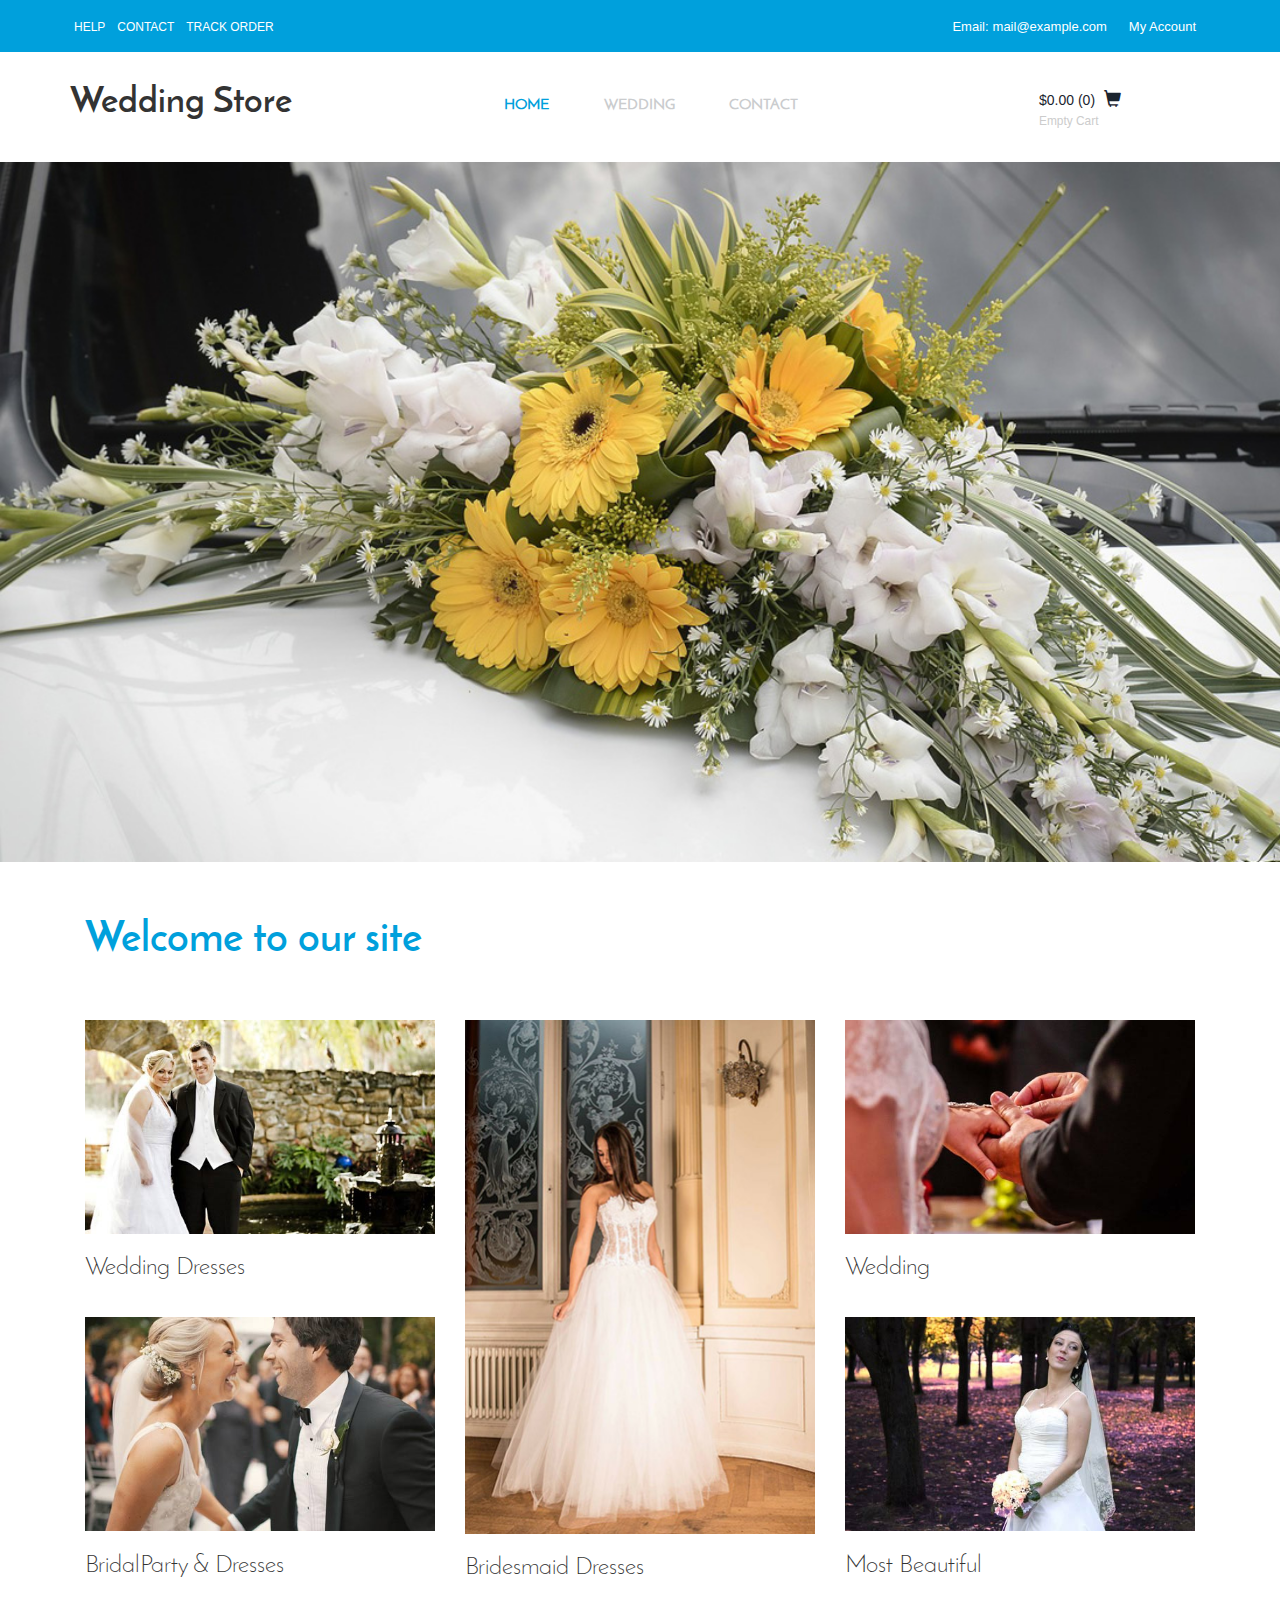
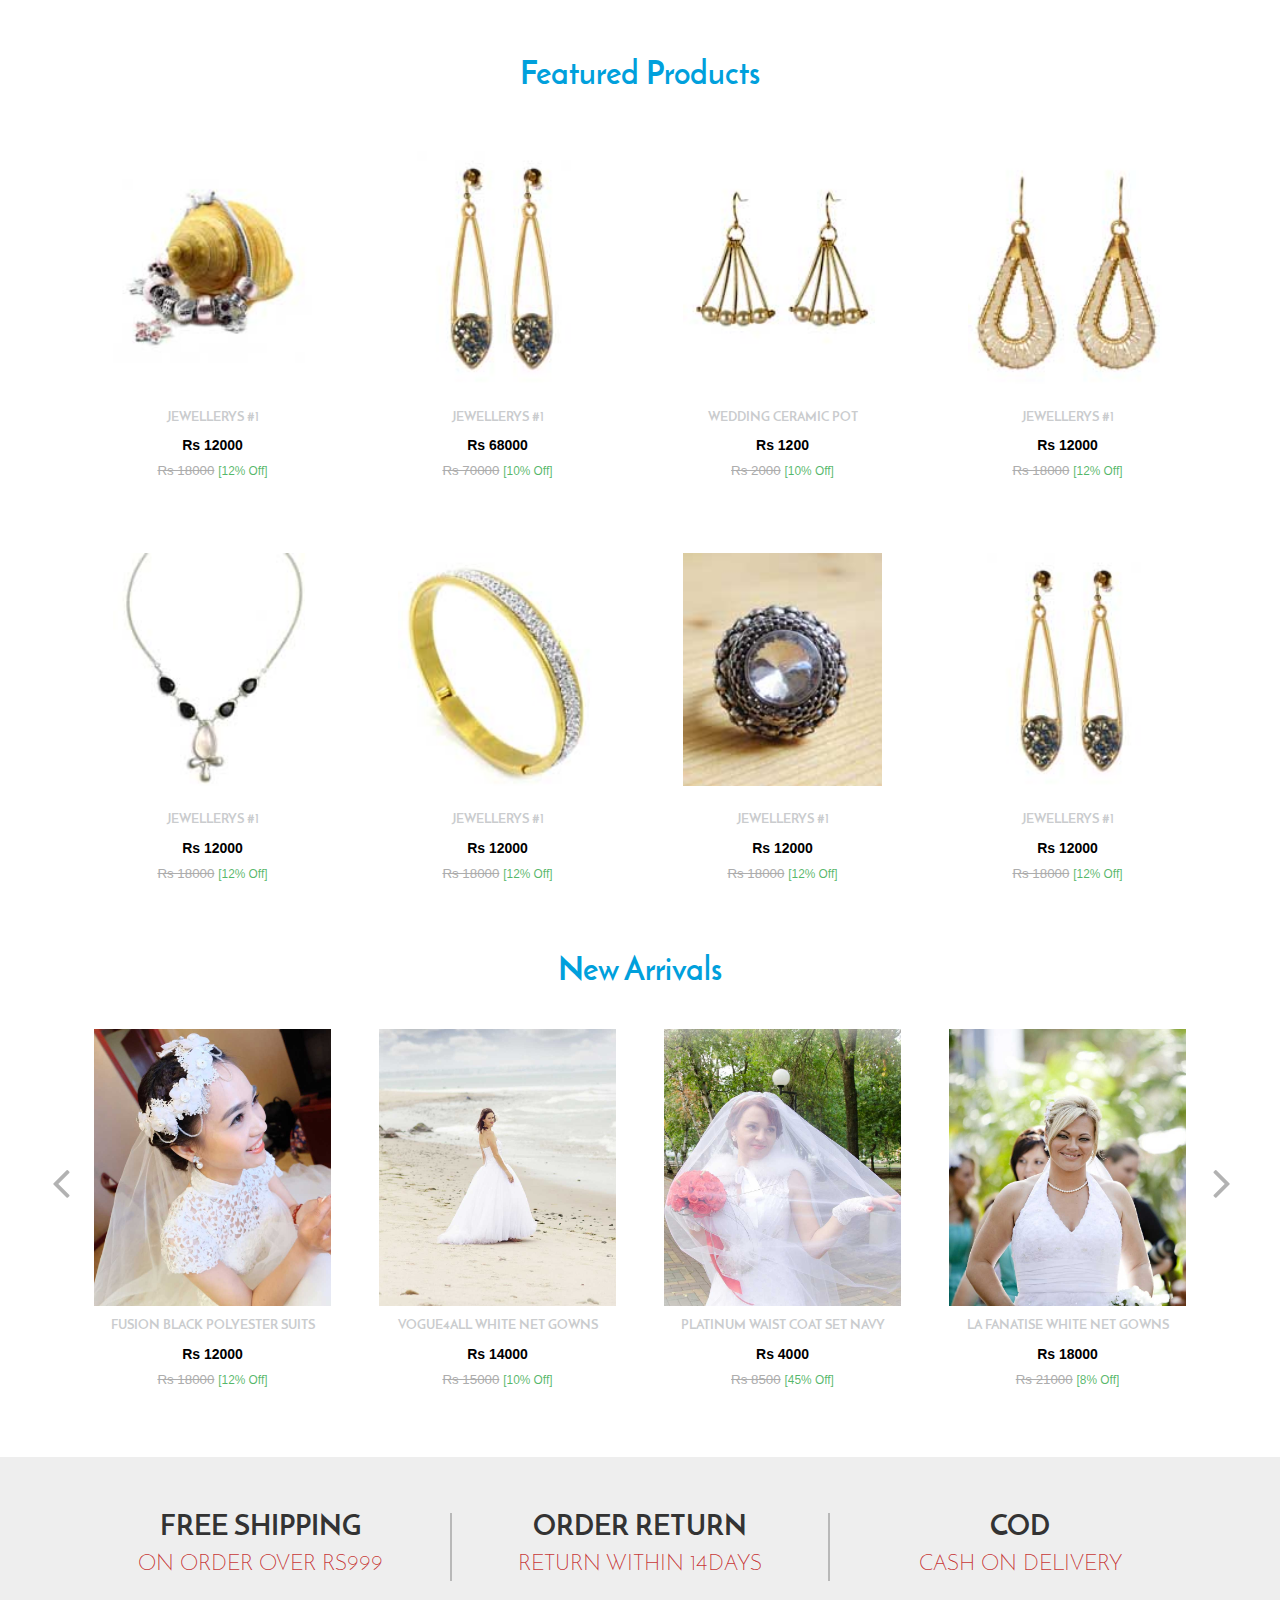
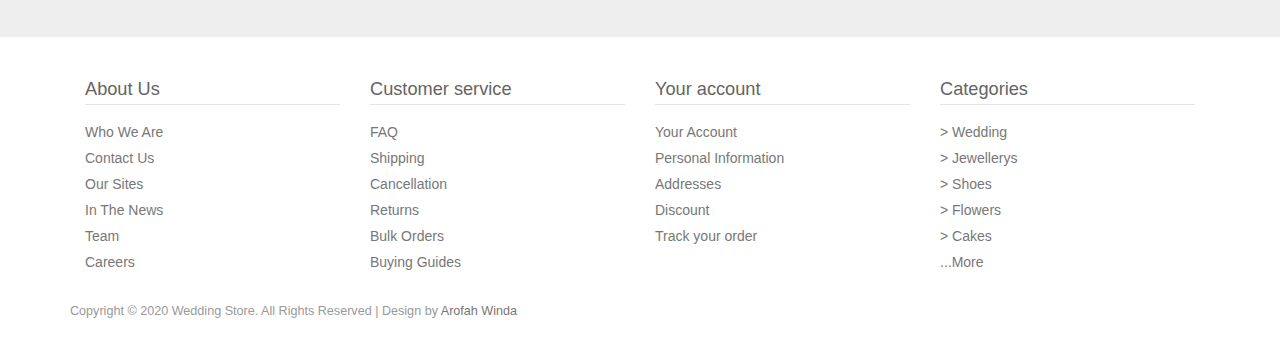
<file: index.html>
<!DOCTYPE html>
<html lang="en">

<head>
	<title>Wedding Store| Home :: Arofah</title>
	<link href="css/bootstrap.css" rel="stylesheet" type="text/css" media="all" />
	<!-- jQuery (necessary for Bootstrap's JavaScript plugins) -->
	<script src="js/jquery.min.js"></script>
	<!-- Custom Theme files -->
	<!--theme-style-->
	<link href="css/style.css" rel="stylesheet" type="text/css" media="all" />
	<!--//theme-style-->
	<meta name="viewport" content="width=device-width, initial-scale=1">
	<meta http-equiv="Content-Type" content="text/html; charset=utf-8" />
	<meta name="keywords" content="Wedding Store Responsive web template, Bootstrap Web Templates, Flat Web Templates, Andriod Compatible web template, 
Smartphone Compatible web template, free webdesigns for Nokia, Samsung, LG, SonyErricsson, Motorola web design" />
	<script>
		addEventListener("load", function () {
			setTimeout(hideURLbar, 0);
		}, false); function hideURLbar() {
			window.scrollTo(0, 1);
		}
	</script>
	<!-- start menu -->
	<script src="js/simpleCart.min.js"> </script>
	<!-- start menu -->
	<link href="css/memenu.css" rel="stylesheet" type="text/css" media="all" />
	<script src="js/memenu.js"></script>
	<script>$(document).ready(function () { $(".memenu").memenu(); });</script>
	<!-- /start menu -->
</head>

<body>
	<div class="top_bg">
		<div class="container">
			<div class="header_top-sec">
				<div class="top_right">
					<ul>
						<li><a href="#">help</a></li>
						<li><a href="contact.html">Contact</a></li>
						<li><a href="login.html">Track Order</a></li>
					</ul>
				</div>
				<div class="top_left">
					<ul>
						<li class="top_link">Email:<a href="mailto:info@example.com">mail@example.com</a></li>
						<li class="top_link"><a href="login.html">My Account</a></li>
					</ul>
				</div>
				<div class="clearfix"> </div>
			</div>
		</div>
	</div>
	<div class="header-top">
		<div class="header-bottom">
			<div class="container">
				<div class="logo">
					<a href="index.html">
						<h1>Wedding Store</h1>
					</a>
				</div>
				<!---->

				<div class="top-nav">
					<ul class="memenu skyblue">
						<li class="active"><a href="index.html">Home</a></li>
						<li class="grid"><a href="#">Wedding</a>
							<div class="mepanel">
								<div class="row">
									<div class="col1 me-one">
										<h4>Shop</h4>
										<ul>
											<li><a href="product.html">New Arrivals</a></li>
											<li><a href="product.html">Men</a></li>
											<li><a href="product.html">Women</a></li>
											<li><a href="product.html">Accessories</a></li>
											<li><a href="product.html">Kids</a></li>
											<li><a href="login.html">login</a></li>
											<li><a href="product.html">Brands</a></li>
											<li><a href="product.html">My Shopping Bag</a></li>
										</ul>
									</div>
									<div class="col1 me-one">
										<h4>Style Zone</h4>
										<ul>
											<li><a href="product.html">Men</a></li>
											<li><a href="product.html">Women</a></li>
											<li><a href="product.html">Brands</a></li>
											<li><a href="product.html">Kids</a></li>
											<li><a href="product.html">Accessories</a></li>
											<li><a href="product.html">Style Videos</a></li>
										</ul>
									</div>
									<div class="col1 me-one">
										<h4>Popular Brands</h4>
										<ul>
											<li><a href="product.html">Levis</a></li>
											<li><a href="product.html">Persol</a></li>
											<li><a href="product.html">Nike</a></li>
											<li><a href="product.html">Edwin</a></li>
											<li><a href="product.html">New Balance</a></li>
											<li><a href="product.html">Jack & Jones</a></li>
											<li><a href="product.html">Paul Smith</a></li>
											<li><a href="product.html">Ray-Ban</a></li>
											<li><a href="product.html">Wood Wood</a></li>
										</ul>
									</div>
								</div>
							</div>
						</li>
						<li class="grid"><a href="contact.html">Contact</a></li>
					</ul>
					<div class="clearfix"> </div>
				</div>
				<!---->
				<div class="cart box_1">
					<a href="checkout.html">
						<div>
							<div class="total">
								<span class="simpleCart_total"></span> (<span id="simpleCart_quantity"
									class="simpleCart_quantity"></span>)
							</div>
							<span class="glyphicon glyphicon-shopping-cart" aria-hidden="true"></span>
						</div>
					</a>
					<p><a href="javascript:;" class="simpleCart_empty">Empty Cart</a></p>
					<div class="clearfix"> </div>
				</div>
				<div class="clearfix"> </div>
				<!---->
			</div>
			<div class="clearfix"> </div>
		</div>
	</div>
	<!---->
	<div class="banner">
		<div class="container">
		</div>
	</div>
	<!---->
	<div class="welcome">
		<div class="container">
			<div class="col-md-12 welcome-left">
				<h2>Welcome to our site</h2>
			</div>
		</div>
	</div>
	<!---->
	<div class="bride-grids">
		<div class="container">
			<div class="col-md-4 bride-grid">
				<div class="content-grid l-grids">
					<figure class="effect-bubba">
						<img src="images/b1.jpg" alt="" />
					</figure>
					<div class="clearfix"></div>
					<h3>Wedding Dresses</h3>
				</div>
				<div class="content-grid l-grids">
					<figure class="effect-bubba">
						<img src="images/b2.jpg" alt="" />
					</figure>
					<div class="clearfix"></div>
					<h3>BridalParty & Dresses</h3>
				</div>
			</div>
			<div class="col-md-4 bride-grid">
				<div class="content-grid l-grids">
					<img src="images/brid.jpg" alt="" />

					<h3>Bridesmaid Dresses</h3>
				</div>
			</div>
			<div class="col-md-4 bride-grid">
				<div class="content-grid l-grids">
					<figure class="effect-bubba">
						<img src="images/b3.jpg" alt="" />
					</figure>
					<div class="clearfix"></div>
					<h3>Wedding</h3>
				</div>
				<div class="content-grid l-grids">
					<figure class="effect-bubba">
						<img src="images/b4.jpg" alt="" />
					</figure>
					<div class="clearfix"></div>
					<h3>Most Beautiful</h3>
				</div>
			</div>
			<div class="clearfix"></div>
		</div>
	</div>
	<!---->
	<div class="featured">
		<div class="container">
			<h3>Featured Products</h3>
			<div class="feature-grids">
				<div class="col-md-3 feature-grid jewel">
					<a href="product.html"><img src="images/f1.jpg" alt="" />
						<div class="arrival-info">
							<h4>Jewellerys #1</h4>
							<p>Rs 12000</p>
							<span class="pric1"><del>Rs 18000</del></span>
							<span class="disc">[12% Off]</span>
						</div>
						<div class="viw">
						</div>
						<div class="shrt">
						</div>
					</a>
				</div>
				<div class="col-md-3 feature-grid">
					<a href="product.html"><img src="images/f2.jpg" alt="" />
						<div class="arrival-info">
							<h4>Jewellerys #1</h4>
							<p>Rs 68000</p>
							<span class="pric1"><del>Rs 70000</del></span>
							<span class="disc">[10% Off]</span>
						</div>
						<div class="viw">
						</div>
						<div class="shrt">
						</div>
					</a>
				</div>
				<div class="col-md-3 feature-grid jewel">
					<a href="product.html"><img src="images/f3.jpg" alt="" />
						<div class="arrival-info">
							<h4>Wedding Ceramic Pot </h4>
							<p>Rs 1200</p>
							<span class="pric1"><del>Rs 2000</del></span>
							<span class="disc">[10% Off]</span>
						</div>
						<div class="viw">
						</div>
						<div class="shrt">
						</div>
					</a>
				</div>
				<div class="col-md-3 feature-grid">
					<a href="product.html"><img src="images/f4.jpg" alt="" />
						<div class="arrival-info">
							<h4>Jewellerys #1</h4>
							<p>Rs 12000</p>
							<span class="pric1"><del>Rs 18000</del></span>
							<span class="disc">[12% Off]</span>
						</div>
						<div class="viw">
						</div>
						<div class="shrt">
						</div>
					</a>
				</div>
				<div class="clearfix"></div>
			</div>
			<div class="feature-grids">
				<div class="col-md-3 feature-grid jewel">
					<a href="product.html"><img src="images/p7.jpg" alt="" />
						<div class="arrival-info">
							<h4>Jewellerys #1</h4>
							<p>Rs 12000</p>
							<span class="pric1"><del>Rs 18000</del></span>
							<span class="disc">[12% Off]</span>
						</div>
						<div class="viw">
						</div>
						<div class="shrt">
						</div>
					</a>
				</div>
				<div class="col-md-3 feature-grid">
					<a href="product.html"><img src="images/p11.jpg" alt="" />
						<div class="arrival-info">
							<h4>Jewellerys #1</h4>
							<p>Rs 12000</p>
							<span class="pric1"><del>Rs 18000</del></span>
							<span class="disc">[12% Off]</span>
						</div>
						<div class="viw">
						</div>
						<div class="shrt">
						</div>
					</a>
				</div>
				<div class="col-md-3 feature-grid jewel">
					<a href="product.html"><img src="images/p12.jpg" alt="" />
						<div class="arrival-info">
							<h4>Jewellerys #1</h4>
							<p>Rs 12000</p>
							<span class="pric1"><del>Rs 18000</del></span>
							<span class="disc">[12% Off]</span>
						</div>
						<div class="viw">
						</div>
						<div class="shrt">
						</div>
					</a>
				</div>
				<div class="col-md-3 feature-grid">
					<a href="product.html"><img src="images/f2.jpg" alt="" />
						<div class="arrival-info">
							<h4>Jewellerys #1</h4>
							<p>Rs 12000</p>
							<span class="pric1"><del>Rs 18000</del></span>
							<span class="disc">[12% Off]</span>
						</div>
						<div class="viw">
						</div>
						<div class="shrt">
						</div>
					</a>
				</div>
				<div class="clearfix"></div>
			</div>
		</div>
	</div>
	<!---->
	<div class="arrivals">
		<div class="container">
			<h3>New Arrivals</h3>
			<div class="arrival-grids">
				<ul id="flexiselDemo1">
					<li>
						<a href="product.html"><img src="images/a1.jpg" alt="" />
							<div class="arrival-info">
								<h4>Fusion Black Polyester Suits</h4>
								<p>Rs 12000</p>
								<span class="pric1"><del>Rs 18000</del></span>
								<span class="disc">[12% Off]</span>
							</div>
							<div class="viw">
							</div>
							<div class="shrt">
							</div>
						</a>
					</li>
					<li>
						<a href="product.html"><img src="images/a2.jpg" alt="" />
							<div class="arrival-info">
								<h4>Vogue4All White Net Gowns</h4>
								<p>Rs 14000</p>
								<span class="pric1"><del>Rs 15000</del></span>
								<span class="disc">[10% Off]</span>
							</div>
							<div class="viw">
							</div>
							<div class="shrt">
							</div>
						</a>
					</li>
					<li>
						<a href="product.html"><img src="images/a3.jpg" alt="" />
							<div class="arrival-info">
								<h4>Platinum Waist Coat Set Navy</h4>
								<p>Rs 4000</p>
								<span class="pric1"><del>Rs 8500</del></span>
								<span class="disc">[45% Off]</span>
							</div>
							<div class="viw">
							</div>
							<div class="shrt">
							</div>
						</a>
					</li>
					<li>
						<a href="product.html"> <img src="images/a4.jpg" alt="" />
							<div class="arrival-info">
								<h4>La Fanatise White Net Gowns</h4>
								<p>Rs 18000</p>
								<span class="pric1"><del>Rs 21000</del></span>
								<span class="disc">[8% Off]</span>
							</div>
							<div class="viw">
							</div>
							<div class="shrt">
							</div>
						</a>
					</li>
				</ul>
				<script>
					$(window).load(function () {
						$("#flexiselDemo1").flexisel({
							visibleItems: 4,
							animationSpeed: 1000,
							autoPlay: true,
							autoPlaySpeed: 3000,
							pauseOnHover: true,
							enableResponsiveBreakpoints: true,
							responsiveBreakpoints: {
								portrait: {
									changePoint: 480,
									visibleItems: 1
								},
								landscape: {
									changePoint: 640,
									visibleItems: 2
								},
								tablet: {
									changePoint: 768,
									visibleItems: 3
								}
							}
						});
					});
				</script>
				<script src="js/jquery.flexisel.js"></script>
			</div>
		</div>
	</div>
	<!---->
	<div class="shoping">
		<div class="container">
			<div class="shpng-grids">
				<div class="col-md-4 shpng-grid">
					<h3>Free Shipping</h3>
					<p>On Order Over Rs999</p>
				</div>
				<div class="col-md-4 shpng-grid">
					<h3>Order Return</h3>
					<p>Return Within 14days</p>
				</div>
				<div class="col-md-4 shpng-grid">
					<h3>COD</h3>
					<p>Cash On Delivery</p>
				</div>
				<div class="clearfix"></div>
			</div>
		</div>
	</div>
	<!---->
	<div class="footer">
		<div class="container">
			<div class="ftr-grids">
				<div class="col-md-3 ftr-grid">
					<h4>About Us</h4>
					<ul>
						<li><a href="#">Who We Are</a></li>
						<li><a href="contact.html">Contact Us</a></li>
						<li><a href="#">Our Sites</a></li>
						<li><a href="#">In The News</a></li>
						<li><a href="#">Team</a></li>
						<li><a href="#">Careers</a></li>
					</ul>
				</div>
				<div class="col-md-3 ftr-grid">
					<h4>Customer service</h4>
					<ul>
						<li><a href="#">FAQ</a></li>
						<li><a href="#">Shipping</a></li>
						<li><a href="#">Cancellation</a></li>
						<li><a href="#">Returns</a></li>
						<li><a href="#">Bulk Orders</a></li>
						<li><a href="#">Buying Guides</a></li>
					</ul>
				</div>
				<div class="col-md-3 ftr-grid">
					<h4>Your account</h4>
					<ul>
						<li><a href="account.html">Your Account</a></li>
						<li><a href="#">Personal Information</a></li>
						<li><a href="#">Addresses</a></li>
						<li><a href="#">Discount</a></li>
						<li><a href="#">Track your order</a></li>
					</ul>
				</div>
				<div class="col-md-3 ftr-grid">
					<h4>Categories</h4>
					<ul>
						<li><a href="#">> Wedding</a></li>
						<li><a href="#">> Jewellerys</a></li>
						<li><a href="#">> Shoes</a></li>
						<li><a href="#">> Flowers</a></li>
						<li><a href="#">> Cakes</a></li>
						<li><a href="#">...More</a></li>
					</ul>
				</div>
				<div class="clearfix"></div>
			</div>
		</div>
	</div>
	<!---->
	<div class="copywrite">
		<div class="container">
			<p>Copyright © 2020 Wedding Store. All Rights Reserved | Design by <a href="#">Arofah Winda</a></p>
		</div>
	</div>
</body>

</html>
</file>
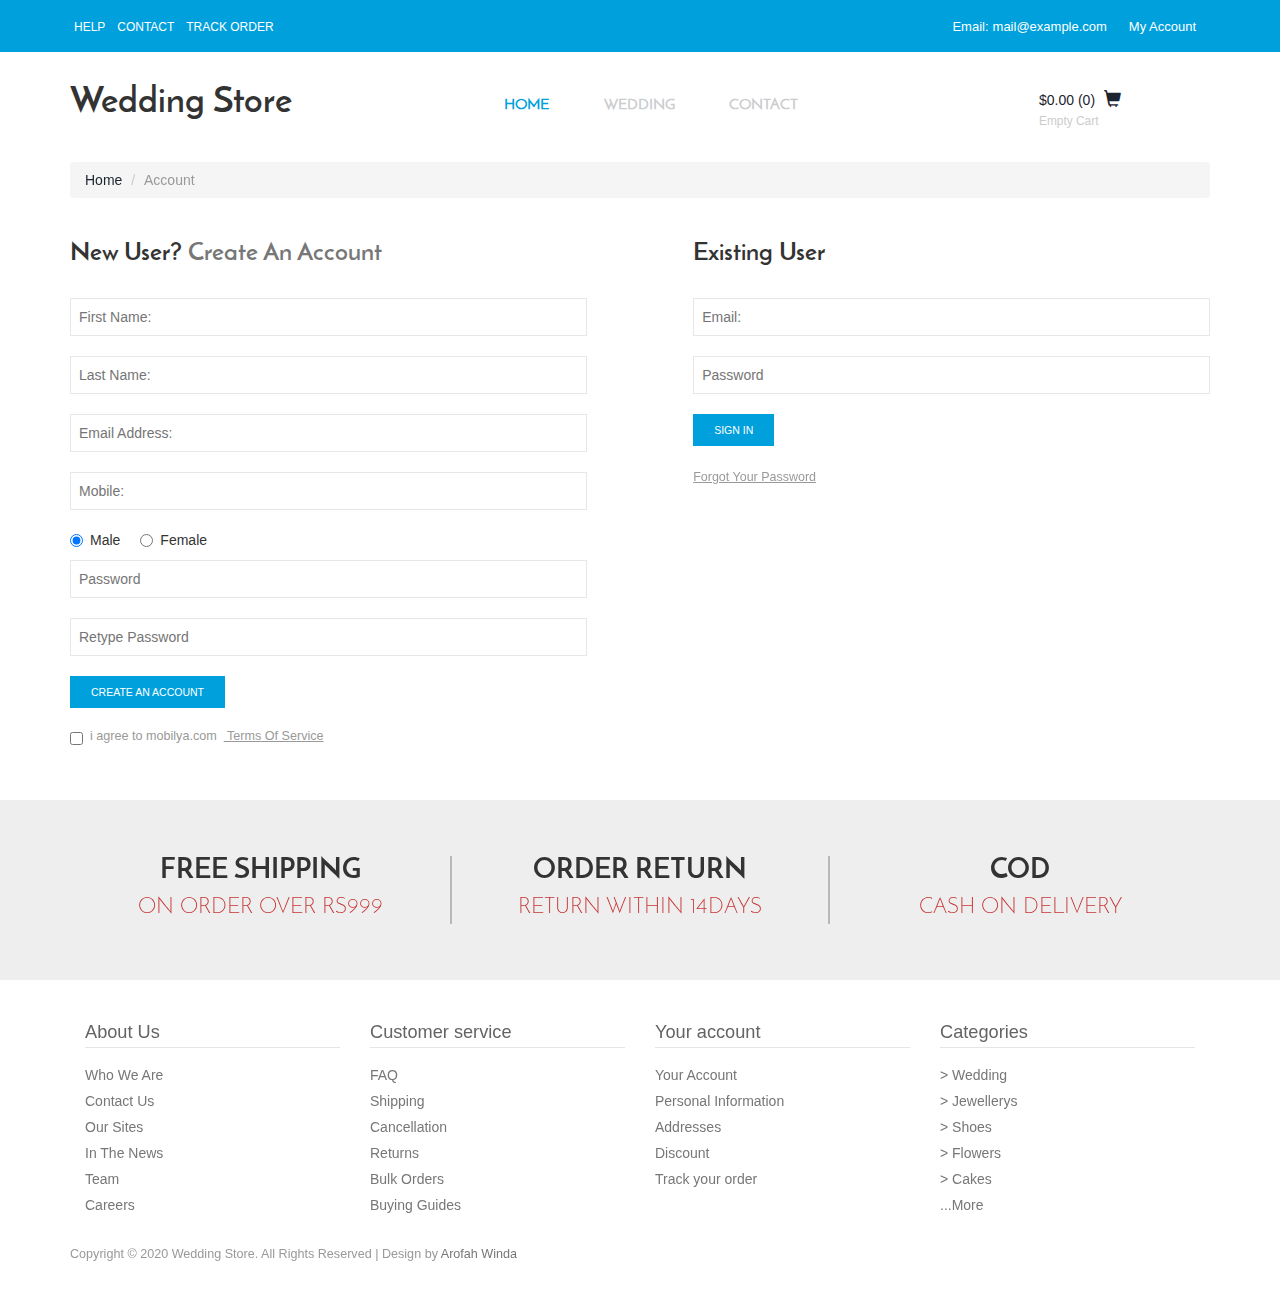
<file: account.html>
<!DOCTYPE html>
<html lang="en">

<head>
	<title>Wedding Store | Account :: Arofah</title>
	<link href="css/bootstrap.css" rel="stylesheet" type="text/css" media="all" />
	<script src="js/jquery.min.js"></script>
	<link href="css/style.css" rel="stylesheet" type="text/css" media="all" />
	<meta name="viewport" content="width=device-width, initial-scale=1">
	<meta http-equiv="Content-Type" content="text/html; charset=utf-8" />
	<meta name="keywords" content="Wedding Store Responsive web template, Bootstrap Web Templates, Flat Web Templates, Andriod Compatible web template, 
Smartphone Compatible web template, free webdesigns for Nokia, Samsung, LG, SonyErricsson, Motorola web design" />
	<script> addEventListener("load", function () { setTimeout(hideURLbar, 0); }, false); function hideURLbar() { window.scrollTo(0, 1); } </script>
	<script src="js/simpleCart.min.js"> </script>
	<link href="css/memenu.css" rel="stylesheet" type="text/css" media="all" />
	<script src="js/memenu.js"></script>
	<script>$(document).ready(function () { $(".memenu").memenu(); });</script>
</head>

<body>

	<!--header-->
	<div class="top_bg">
		<div class="container">
			<div class="header_top-sec">
				<div class="top_right">
					<ul>
						<li><a href="#">help</a></li>
						<li><a href="contact.html">Contact</a></li>
						<li><a href="login.html">Track Order</a></li>
					</ul>
				</div>
				<div class="top_left">
					<ul>
						<li class="top_link">Email:<a href="mailto:info@example.com">mail@example.com</a></li>
						<li class="top_link"><a href="login.html">My Account</a></li>
					</ul>
				</div>
				<div class="clearfix"> </div>
			</div>
		</div>
	</div>
	<div class="header-top">
		<div class="header-bottom">
			<div class="container">
				<div class="logo">
					<a href="index.html">
						<h1>Wedding Store</h1>
					</a>
				</div>
				<!---->

				<div class="top-nav">
					<ul class="memenu skyblue">
						<li class="active"><a href="index.html">Home</a></li>
						<li class="grid"><a href="#">Wedding</a>
							<div class="mepanel">
								<div class="row">
									<div class="col1 me-one">
										<h4>Shop</h4>
										<ul>
											<li><a href="product.html">New Arrivals</a></li>
											<li><a href="product.html">Men</a></li>
											<li><a href="product.html">Women</a></li>
											<li><a href="product.html">Accessories</a></li>
											<li><a href="product.html">Kids</a></li>
											<li><a href="login.html">login</a></li>
											<li><a href="product.html">Brands</a></li>
											<li><a href="product.html">My Shopping Bag</a></li>
										</ul>
									</div>
									<div class="col1 me-one">
										<h4>Style Zone</h4>
										<ul>
											<li><a href="product.html">Men</a></li>
											<li><a href="product.html">Women</a></li>
											<li><a href="product.html">Brands</a></li>
											<li><a href="product.html">Kids</a></li>
											<li><a href="product.html">Accessories</a></li>
											<li><a href="product.html">Style Videos</a></li>
										</ul>
									</div>
									<div class="col1 me-one">
										<h4>Popular Brands</h4>
										<ul>
											<li><a href="product.html">Levis</a></li>
											<li><a href="product.html">Persol</a></li>
											<li><a href="product.html">Nike</a></li>
											<li><a href="product.html">Edwin</a></li>
											<li><a href="product.html">New Balance</a></li>
											<li><a href="product.html">Jack & Jones</a></li>
											<li><a href="product.html">Paul Smith</a></li>
											<li><a href="product.html">Ray-Ban</a></li>
											<li><a href="product.html">Wood Wood</a></li>
										</ul>
									</div>
								</div>
							</div>
						</li>
						<li class="grid"><a href="contact.html">Contact</a></li>
					</ul>
					<div class="clearfix"> </div>
				</div>
				<!---->
				<div class="cart box_1">
					<a href="checkout.html">
						<div>
							<div class="total">
								<span class="simpleCart_total"></span> (<span id="simpleCart_quantity"
									class="simpleCart_quantity"></span>)</div>
							<span class="glyphicon glyphicon-shopping-cart" aria-hidden="true"></span>
						</div>
					</a>
					<p><a href="javascript:;" class="simpleCart_empty">Empty Cart</a></p>
					<div class="clearfix"> </div>
				</div>
				<div class="clearfix"> </div>
				<!---->
			</div>
			<div class="clearfix"> </div>
		</div>
	</div>
	<!---->
	<div class="container">
		<ol class="breadcrumb">
			<li><a href="index.html">Home</a></li>
			<li class="active">Account</li>
		</ol>
		<div class="registration">
			<div class="registration_left">
				<h2>new user? <span> create an account </span></h2>
				<!-- [if IE] 
				< link rel='stylesheet' type='text/css' href='ie.css'/>  
			 [endif] -->

				<!-- [if lt IE 7]>  
				< link rel='stylesheet' type='text/css' href='ie6.css'/>  
			 <! [endif] -->
				<script>
					(function () {

						// Create input element for testing
						var inputs = document.createElement('input');

						// Create the supports object
						var supports = {};

						supports.autofocus = 'autofocus' in inputs;
						supports.required = 'required' in inputs;
						supports.placeholder = 'placeholder' in inputs;

						// Fallback for autofocus attribute
						if (!supports.autofocus) {

						}

						// Fallback for required attribute
						if (!supports.required) {

						}

						// Fallback for placeholder attribute
						if (!supports.placeholder) {

						}

						// Change text inside send button on submit
						var send = document.getElementById('register-submit');
						if (send) {
							send.onclick = function () {
								this.innerHTML = '...Sending';
							}
						}

					})();
				</script>
				<div class="registration_form">
					<!-- Form -->
					<form id="registration_form" action="contact.php" method="post">
						<div>
							<label>
								<input placeholder="first name:" type="text" tabindex="1" required autofocus>
							</label>
						</div>
						<div>
							<label>
								<input placeholder="last name:" type="text" tabindex="2" required>
							</label>
						</div>
						<div>
							<label>
								<input placeholder="email address:" type="email" tabindex="3" required>
							</label>
						</div>
						<div>
							<label>
								<input placeholder="Mobile:" type="email" tabindex="3" required>
							</label>
						</div>
						<div class="sky_form1">
							<ul>
								<li><label class="radio left"><input type="radio" name="radio"
											checked=""><i></i>Male</label></li>
								<li><label class="radio"><input type="radio" name="radio"><i></i>Female</label></li>
							</ul>
						</div>
						<div>
							<label>
								<input placeholder="password" type="password" tabindex="4" required>
							</label>
						</div>
						<div>
							<label>
								<input placeholder="retype password" type="password" tabindex="4" required>
							</label>
						</div>
						<div>
							<input type="submit" value="create an account" id="register-submit2">
						</div>
						<div class="sky-form">
							<label class="checkbox"><input type="checkbox" name="checkbox"><i></i>i agree to mobilya.com
								&nbsp;<a class="terms" href="#"> terms of service</a> </label>
						</div>
					</form>
					<!-- /Form -->
				</div>
			</div>
			<div class="registration_left">
				<h2>existing user</h2>
				<div class="registration_form">
					<!-- Form -->
					<form id="registration_form2" action="contact.php" method="post">
						<div>
							<label>
								<input placeholder="email:" type="email" tabindex="3" required>
							</label>
						</div>
						<div>
							<label>
								<input placeholder="password" type="password" tabindex="4" required>
							</label>
						</div>
						<div>
							<input type="submit" value="sign in" id="register-submit">
						</div>
						<div class="forget">
							<a href="#">forgot your password</a>
						</div>
					</form>
					<!-- /Form -->
				</div>
			</div>
			<div class="clearfix"></div>
		</div>
	</div>
	<!---->
	<div class="shoping">
		<div class="container">
			<div class="shpng-grids">
				<div class="col-md-4 shpng-grid">
					<h3>Free Shipping</h3>
					<p>On Order Over Rs999</p>
				</div>
				<div class="col-md-4 shpng-grid">
					<h3>Order Return</h3>
					<p>Return Within 14days</p>
				</div>
				<div class="col-md-4 shpng-grid">
					<h3>COD</h3>
					<p>Cash On Delivery</p>
				</div>
				<div class="clearfix"></div>
			</div>
		</div>
	</div>
	<!---->
	<div class="footer">
		<div class="container">
			<div class="ftr-grids">
				<div class="col-md-3 ftr-grid">
					<h4>About Us</h4>
					<ul>
						<li><a href="#">Who We Are</a></li>
						<li><a href="contact.html">Contact Us</a></li>
						<li><a href="#">Our Sites</a></li>
						<li><a href="#">In The News</a></li>
						<li><a href="#">Team</a></li>
						<li><a href="#">Careers</a></li>
					</ul>
				</div>
				<div class="col-md-3 ftr-grid">
					<h4>Customer service</h4>
					<ul>
						<li><a href="#">FAQ</a></li>
						<li><a href="#">Shipping</a></li>
						<li><a href="#">Cancellation</a></li>
						<li><a href="#">Returns</a></li>
						<li><a href="#">Bulk Orders</a></li>
						<li><a href="#">Buying Guides</a></li>
					</ul>
				</div>
				<div class="col-md-3 ftr-grid">
					<h4>Your account</h4>
					<ul>
						<li><a href="account.html">Your Account</a></li>
						<li><a href="#">Personal Information</a></li>
						<li><a href="#">Addresses</a></li>
						<li><a href="#">Discount</a></li>
						<li><a href="#">Track your order</a></li>
					</ul>
				</div>
				<div class="col-md-3 ftr-grid">
					<h4>Categories</h4>
					<ul>
						<li><a href="#">> Wedding</a></li>
						<li><a href="#">> Jewellerys</a></li>
						<li><a href="#">> Shoes</a></li>
						<li><a href="#">> Flowers</a></li>
						<li><a href="#">> Cakes</a></li>
						<li><a href="#">...More</a></li>
					</ul>
				</div>
				<div class="clearfix"></div>
			</div>
		</div>
	</div>
	<!---->
	<div class="copywrite">
		<div class="container">
			<p>Copyright © 2020 Wedding Store. All Rights Reserved | Design by <a href="#">Arofah Winda</a></p>
		</div>
	</div>
</body>

</html>
</file>
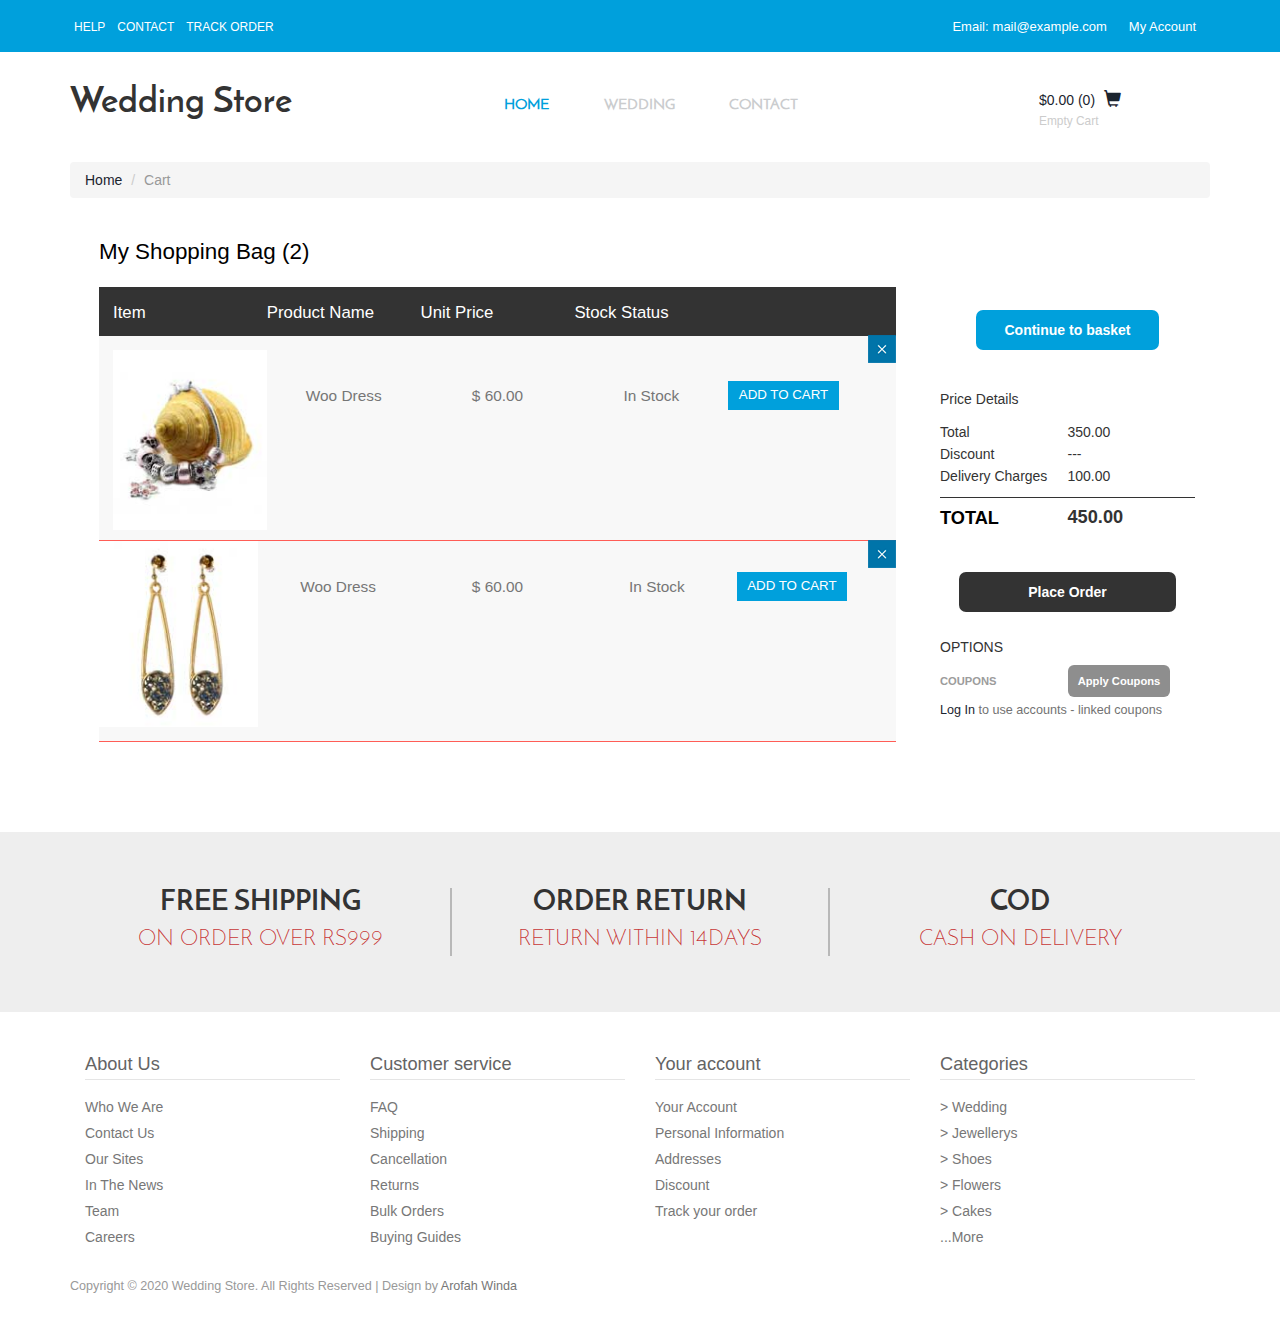
<file: checkout.html>
<!DOCTYPE html>
<html lang="en">

<head>
	<title>Wedding Store | Cart :: Arofah</title>
	<link href="css/bootstrap.css" rel="stylesheet" type="text/css" media="all" />
	<script src="js/jquery.min.js"></script>
	<link href="css/style.css" rel="stylesheet" type="text/css" media="all" />
	<meta name="viewport" content="width=device-width, initial-scale=1">
	<meta http-equiv="Content-Type" content="text/html; charset=utf-8" />
	<meta name="keywords" content="Wedding Store Responsive web template, Bootstrap Web Templates, Flat Web Templates, Andriod Compatible web template, 
Smartphone Compatible web template, free webdesigns for Nokia, Samsung, LG, SonyErricsson, Motorola web design" />
	<script> addEventListener("load", function () { setTimeout(hideURLbar, 0); }, false); function hideURLbar() { window.scrollTo(0, 1); } </script>
	<script src="js/simpleCart.min.js"> </script>
	<link href="css/memenu.css" rel="stylesheet" type="text/css" media="all" />
	<script src="js/memenu.js"></script>
	<script>$(document).ready(function () { $(".memenu").memenu(); });</script>
</head>

<body>

	<!--header-->
	<div class="top_bg">
		<div class="container">
			<div class="header_top-sec">
				<div class="top_right">
					<ul>
						<li><a href="#">help</a></li>
						<li><a href="contact.html">Contact</a></li>
						<li><a href="login.html">Track Order</a></li>
					</ul>
				</div>
				<div class="top_left">
					<ul>
						<li class="top_link">Email:<a href="mailto:info@example.com">mail@example.com</a></li>
						<li class="top_link"><a href="login.html">My Account</a></li>
					</ul>
				</div>
				<div class="clearfix"> </div>
			</div>
		</div>
	</div>
	<div class="header-top">
		<div class="header-bottom">
			<div class="container">
				<div class="logo">
					<a href="index.html">
						<h1>Wedding Store</h1>
					</a>
				</div>
				<!---->

				<div class="top-nav">
					<ul class="memenu skyblue">
						<li class="active"><a href="index.html">Home</a></li>
						<li class="grid"><a href="#">Wedding</a>
							<div class="mepanel">
								<div class="row">
									<div class="col1 me-one">
										<h4>Shop</h4>
										<ul>
											<li><a href="product.html">New Arrivals</a></li>
											<li><a href="product.html">Men</a></li>
											<li><a href="product.html">Women</a></li>
											<li><a href="product.html">Accessories</a></li>
											<li><a href="product.html">Kids</a></li>
											<li><a href="login.html">login</a></li>
											<li><a href="product.html">Brands</a></li>
											<li><a href="product.html">My Shopping Bag</a></li>
										</ul>
									</div>
									<div class="col1 me-one">
										<h4>Style Zone</h4>
										<ul>
											<li><a href="product.html">Men</a></li>
											<li><a href="product.html">Women</a></li>
											<li><a href="product.html">Brands</a></li>
											<li><a href="product.html">Kids</a></li>
											<li><a href="product.html">Accessories</a></li>
											<li><a href="product.html">Style Videos</a></li>
										</ul>
									</div>
									<div class="col1 me-one">
										<h4>Popular Brands</h4>
										<ul>
											<li><a href="product.html">Levis</a></li>
											<li><a href="product.html">Persol</a></li>
											<li><a href="product.html">Nike</a></li>
											<li><a href="product.html">Edwin</a></li>
											<li><a href="product.html">New Balance</a></li>
											<li><a href="product.html">Jack & Jones</a></li>
											<li><a href="product.html">Paul Smith</a></li>
											<li><a href="product.html">Ray-Ban</a></li>
											<li><a href="product.html">Wood Wood</a></li>
										</ul>
									</div>
								</div>
							</div>
						</li>
						<li class="grid"><a href="contact.html">Contact</a></li>
					</ul>
					<div class="clearfix"> </div>
				</div>
				<!---->
				<div class="cart box_1">
					<a href="checkout.html">
						<div>
							<div class="total">
								<span class="simpleCart_total"></span> (<span id="simpleCart_quantity"
									class="simpleCart_quantity"></span>)</div>
							<span class="glyphicon glyphicon-shopping-cart" aria-hidden="true"></span>
						</div>
					</a>
					<p><a href="javascript:;" class="simpleCart_empty">Empty Cart</a></p>
					<div class="clearfix"> </div>
				</div>
				<div class="clearfix"> </div>
				<!---->
			</div>
			<div class="clearfix"> </div>
		</div>
	</div>
	<!---->
	<div class="checkout">
		<div class="container">
			<ol class="breadcrumb">
				<li><a href="index.html">Home</a></li>
				<li class="active">Cart</li>
			</ol>
			<div class="col-md-9 product-price1">
				<div class="check-out">
					<div class=" cart-items">
						<h3>My Shopping Bag (2)</h3>
						<script>$(document).ready(function (c) {
								$('.close1').on('click', function (c) {
									$('.cart-header').fadeOut('slow', function (c) {
										$('.cart-header').remove();
									});
								});
							});
						</script>
						<script>$(document).ready(function (c) {
								$('.close2').on('click', function (c) {
									$('.cart-header1').fadeOut('slow', function (c) {
										$('.cart-header1').remove();
									});
								});
							});
						</script>

						<div class="in-check">
							<ul class="unit">
								<li><span>Item</span></li>
								<li><span>Product Name</span></li>
								<li><span>Unit Price</span></li>
								<li><span>Stock Status</span></li>
								<li> </li>
							</ul>
							<div class="close1"> </div>
							<ul class="cart-header">
								<li class="ring-in"><a href="single.html"><img src="images/f1.jpg"
											class="img-responsive" alt=""></a>
								</li>
								<li><span>Woo Dress</span></li>
								<li><span>$ 60.00</span></li>
								<li><span>In Stock</span></li>
								<li> <a href="single.html" class="add-cart cart-check">ADD TO CART</a></li>
							</ul>
							<div class="close2"> </div>
							<ul class=" cart-header1">
								<li class="ring-in"><a href="single.html"><img src="images/f2.jpg"
											class="img-responsive" alt=""></a>
								</li>
								<li><span>Woo Dress</span></li>
								<li><span>$ 60.00</span></li>
								<li><span>In Stock</span></li>
								<li> <a href="single.html" class="add-cart cart-check">ADD TO CART</a></li>
								<!-- <div class="clearfix"> </div> -->
							</ul>
						</div>
					</div>
				</div>
			</div>
			<div class="col-md-3 cart-total">
				<a class="continue" href="#">Continue to basket</a>
				<div class="price-details">
					<h3>Price Details</h3>
					<span>Total</span>
					<span class="total">350.00</span>
					<span>Discount</span>
					<span class="total">---</span>
					<span>Delivery Charges</span>
					<span class="total">100.00</span>
					<div class="clearfix"></div>
				</div>
				<h4 class="last-price">TOTAL</h4>
				<span class="total final">450.00</span>
				<div class="clearfix"></div>
				<a class="order" href="#">Place Order</a>
				<div class="total-item">
					<h3>OPTIONS</h3>
					<h4>COUPONS</h4>
					<a class="cpns" href="#">Apply Coupons</a>
					<p><a href="#">Log In</a> to use accounts - linked coupons</p>
				</div>
			</div>
		</div>
	</div>
	<div class="shoping">
		<div class="container">
			<div class="shpng-grids">
				<div class="col-md-4 shpng-grid">
					<h3>Free Shipping</h3>
					<p>On Order Over Rs999</p>
				</div>
				<div class="col-md-4 shpng-grid">
					<h3>Order Return</h3>
					<p>Return Within 14days</p>
				</div>
				<div class="col-md-4 shpng-grid">
					<h3>COD</h3>
					<p>Cash On Delivery</p>
				</div>
				<div class="clearfix"></div>
			</div>
		</div>
	</div>
	<!---->
	<div class="footer">
		<div class="container">
			<div class="ftr-grids">
				<div class="col-md-3 ftr-grid">
					<h4>About Us</h4>
					<ul>
						<li><a href="#">Who We Are</a></li>
						<li><a href="contact.html">Contact Us</a></li>
						<li><a href="#">Our Sites</a></li>
						<li><a href="#">In The News</a></li>
						<li><a href="#">Team</a></li>
						<li><a href="#">Careers</a></li>
					</ul>
				</div>
				<div class="col-md-3 ftr-grid">
					<h4>Customer service</h4>
					<ul>
						<li><a href="#">FAQ</a></li>
						<li><a href="#">Shipping</a></li>
						<li><a href="#">Cancellation</a></li>
						<li><a href="#">Returns</a></li>
						<li><a href="#">Bulk Orders</a></li>
						<li><a href="#">Buying Guides</a></li>
					</ul>
				</div>
				<div class="col-md-3 ftr-grid">
					<h4>Your account</h4>
					<ul>
						<li><a href="account.html">Your Account</a></li>
						<li><a href="#">Personal Information</a></li>
						<li><a href="#">Addresses</a></li>
						<li><a href="#">Discount</a></li>
						<li><a href="#">Track your order</a></li>
					</ul>
				</div>
				<div class="col-md-3 ftr-grid">
					<h4>Categories</h4>
					<ul>
						<li><a href="#">> Wedding</a></li>
						<li><a href="#">> Jewellerys</a></li>
						<li><a href="#">> Shoes</a></li>
						<li><a href="#">> Flowers</a></li>
						<li><a href="#">> Cakes</a></li>
						<li><a href="#">...More</a></li>
					</ul>
				</div>
				<div class="clearfix"></div>
			</div>
		</div>
	</div>
	<div class="copywrite">
		<div class="container">
			<p>Copyright © 2020 Wedding Store. All Rights Reserved | Design by <a href="#">Arofah Winda</a></p>
		</div>
	</div>
</body>

</html>
</file>
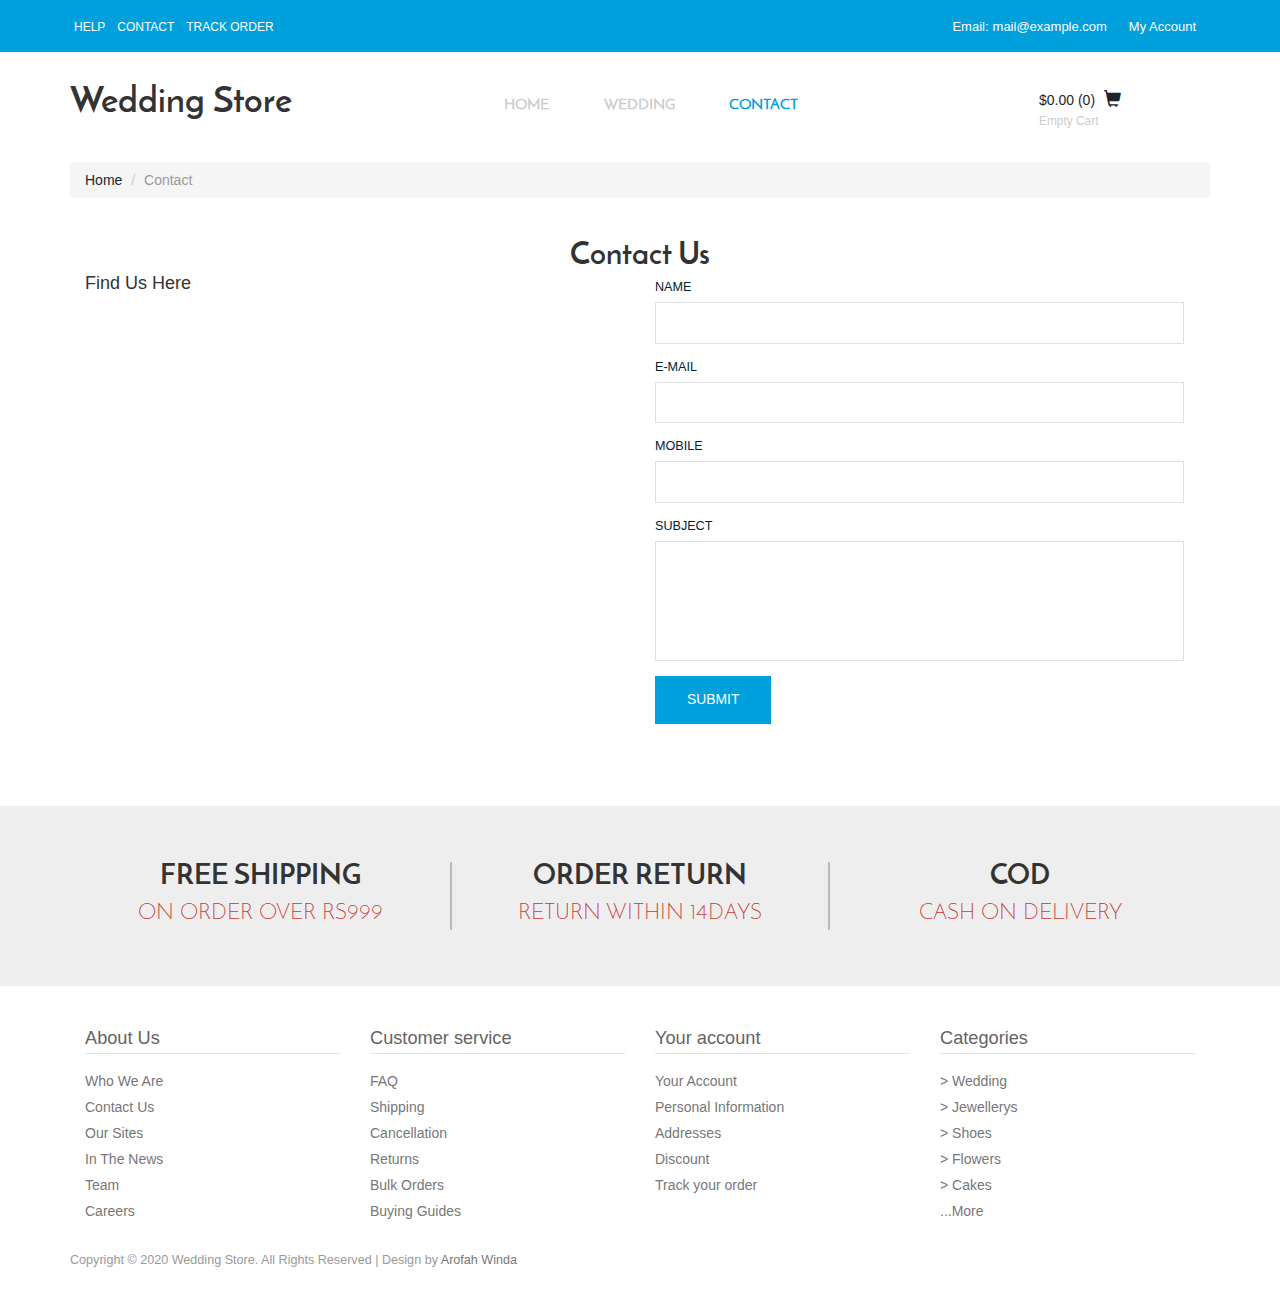
<file: contact.html>
<!DOCTYPE html>
<html lang="en">

<head>
	<title>Wedding Store | Contact :: Arofah</title>
	<link href="css/bootstrap.css" rel="stylesheet" type="text/css" media="all" />
	<script src="js/jquery.min.js"></script>
	<link href="css/style.css" rel="stylesheet" type="text/css" media="all" />
	<meta name="viewport" content="width=device-width, initial-scale=1">
	<meta http-equiv="Content-Type" content="text/html; charset=utf-8" />
	<meta name="keywords" content="Wedding Store Responsive web template, Bootstrap Web Templates, Flat Web Templates, Andriod Compatible web template, 
Smartphone Compatible web template, free webdesigns for Nokia, Samsung, LG, SonyErricsson, Motorola web design" />
	<script> addEventListener("load", function () { setTimeout(hideURLbar, 0); }, false); function hideURLbar() { window.scrollTo(0, 1); } </script>
	<script src="js/simpleCart.min.js"> </script>
	<link href="css/memenu.css" rel="stylesheet" type="text/css" media="all" />
	<script src="js/memenu.js"></script>
	<script>$(document).ready(function () { $(".memenu").memenu(); });</script>
</head>

<body>
	<!--header-->
	<div class="top_bg">
		<div class="container">
			<div class="header_top-sec">
				<div class="top_right">
					<ul>
						<li><a href="#">help</a></li>
						<li><a href="contact.html">Contact</a></li>
						<li><a href="login.html">Track Order</a></li>
					</ul>
				</div>
				<div class="top_left">
					<ul>
						<li class="top_link">Email:<a href="mailto:info@example.com">mail@example.com</a></li>
						<li class="top_link"><a href="login.html">My Account</a></li>
					</ul>
				</div>
				<div class="clearfix"> </div>
			</div>
		</div>
	</div>
	<div class="header-top">
		<div class="header-bottom">
			<div class="container">
				<div class="logo">
					<a href="index.html">
						<h1>Wedding Store</h1>
					</a>
				</div>
				<!---->

				<div class="top-nav">
					<ul class="memenu skyblue">
						<li><a href="index.html">Home</a></li>
						<li><a href="#">Wedding</a>
							<div class="mepanel">
								<div class="row">
									<div class="col1 me-one">
										<h4>Shop</h4>
										<ul>
											<li><a href="product.html">New Arrivals</a></li>
											<li><a href="product.html">Men</a></li>
											<li><a href="product.html">Women</a></li>
											<li><a href="product.html">Accessories</a></li>
											<li><a href="product.html">Kids</a></li>
											<li><a href="login.html">login</a></li>
											<li><a href="product.html">Brands</a></li>
											<li><a href="product.html">My Shopping Bag</a></li>
										</ul>
									</div>
									<div class="col1 me-one">
										<h4>Style Zone</h4>
										<ul>
											<li><a href="product.html">Men</a></li>
											<li><a href="product.html">Women</a></li>
											<li><a href="product.html">Brands</a></li>
											<li><a href="product.html">Kids</a></li>
											<li><a href="product.html">Accessories</a></li>
											<li><a href="product.html">Style Videos</a></li>
										</ul>
									</div>
									<div class="col1 me-one">
										<h4>Popular Brands</h4>
										<ul>
											<li><a href="product.html">Levis</a></li>
											<li><a href="product.html">Persol</a></li>
											<li><a href="product.html">Nike</a></li>
											<li><a href="product.html">Edwin</a></li>
											<li><a href="product.html">New Balance</a></li>
											<li><a href="product.html">Jack & Jones</a></li>
											<li><a href="product.html">Paul Smith</a></li>
											<li><a href="product.html">Ray-Ban</a></li>
											<li><a href="product.html">Wood Wood</a></li>
										</ul>
									</div>
								</div>
							</div>
						</li>
						<li class="active"><a href="contact.html">Contact</a></li>
					</ul>
					<div class="clearfix"> </div>
				</div>
				<!---->
				<div class="cart box_1">
					<a href="checkout.html">
						<div>
							<div class="total">
								<span class="simpleCart_total"></span> (<span id="simpleCart_quantity"
									class="simpleCart_quantity"></span>)</div>
							<span class="glyphicon glyphicon-shopping-cart" aria-hidden="true"></span>
						</div>
					</a>
					<p><a href="javascript:;" class="simpleCart_empty">Empty Cart</a></p>
					<div class="clearfix"> </div>
				</div>
				<div class="clearfix"> </div>
				<!---->
			</div>
			<div class="clearfix"> </div>
		</div>
	</div>
	<!---->
	<div class="contact">
		<div class="container">
			<ol class="breadcrumb">
				<li><a href="index.html">Home</a></li>
				<li class="active">Contact</li>
			</ol>
			<!-- start-contact -->
			<h3>Contact Us</h3>
			<div class="section group">
				<div class="col-md-6 ">
					<div class="contact_info">
						<h4>Find Us Here</h4>
						<div class="map">
							<iframe
								src="https://www.google.com/maps/embed?pb=!1m18!1m12!1m3!1d63277.406304567754!2d109.37671851859707!3d-7.592615968804001!2m3!1f0!2f0!3f0!3m2!1i1024!2i768!4f13.1!3m3!1m2!1s0x2e654f32f1a0a90f%3A0x4027a76e352e530!2sTambak%2C%20Banyumas%2C%20Central%20Java!5e0!3m2!1sen!2sid!4v1604154897699!5m2!1sen!2sid"
								height="450" style="border:0;" allowfullscreen="" aria-hidden="false"
								tabindex="0"></iframe>
						</div>
					</div>
				</div>
				<div class="col-md-6 ">
					<div class="contact-form">
						<form>
							<div>
								<span><label>NAME</label></span>
								<span><input name="userName" type="text" class="textbox"></span>
							</div>
							<div>
								<span><label>E-MAIL</label></span>
								<span><input name="userEmail" type="text" class="textbox"></span>
							</div>
							<div>
								<span><label>MOBILE</label></span>
								<span><input name="userPhone" type="text" class="textbox"></span>
							</div>
							<div>
								<span><label>SUBJECT</label></span>
								<span><textarea name="userMsg"> </textarea></span>
							</div>
							<div>
								<span><input type="submit" class="mybutton" value="Submit"></span>
							</div>
						</form>

					</div>
				</div>
			</div>
		</div>
	</div>
	<!---->
	<div class="shoping">
		<div class="container">
			<div class="shpng-grids">
				<div class="col-md-4 shpng-grid">
					<h3>Free Shipping</h3>
					<p>On Order Over Rs999</p>
				</div>
				<div class="col-md-4 shpng-grid">
					<h3>Order Return</h3>
					<p>Return Within 14days</p>
				</div>
				<div class="col-md-4 shpng-grid">
					<h3>COD</h3>
					<p>Cash On Delivery</p>
				</div>
				<div class="clearfix"></div>
			</div>
		</div>
	</div>
	<!---->
	<div class="footer">
		<div class="container">
			<div class="ftr-grids">
				<div class="col-md-3 ftr-grid">
					<h4>About Us</h4>
					<ul>
						<li><a href="#">Who We Are</a></li>
						<li><a href="contact.html">Contact Us</a></li>
						<li><a href="#">Our Sites</a></li>
						<li><a href="#">In The News</a></li>
						<li><a href="#">Team</a></li>
						<li><a href="#">Careers</a></li>
					</ul>
				</div>
				<div class="col-md-3 ftr-grid">
					<h4>Customer service</h4>
					<ul>
						<li><a href="#">FAQ</a></li>
						<li><a href="#">Shipping</a></li>
						<li><a href="#">Cancellation</a></li>
						<li><a href="#">Returns</a></li>
						<li><a href="#">Bulk Orders</a></li>
						<li><a href="#">Buying Guides</a></li>
					</ul>
				</div>
				<div class="col-md-3 ftr-grid">
					<h4>Your account</h4>
					<ul>
						<li><a href="account.html">Your Account</a></li>
						<li><a href="#">Personal Information</a></li>
						<li><a href="#">Addresses</a></li>
						<li><a href="#">Discount</a></li>
						<li><a href="#">Track your order</a></li>
					</ul>
				</div>
				<div class="col-md-3 ftr-grid">
					<h4>Categories</h4>
					<ul>
						<li><a href="#">> Wedding</a></li>
						<li><a href="#">> Jewellerys</a></li>
						<li><a href="#">> Shoes</a></li>
						<li><a href="#">> Flowers</a></li>
						<li><a href="#">> Cakes</a></li>
						<li><a href="#">...More</a></li>
					</ul>
				</div>
				<div class="clearfix"></div>
			</div>
		</div>
	</div>
	<!---->
	<div class="copywrite">
		<div class="container">
			<p>Copyright © 2020 Wedding Store. All Rights Reserved | Design by <a href="#">Arofah Winda</a></p>
		</div>
	</div>
</body>

</html>
</file>
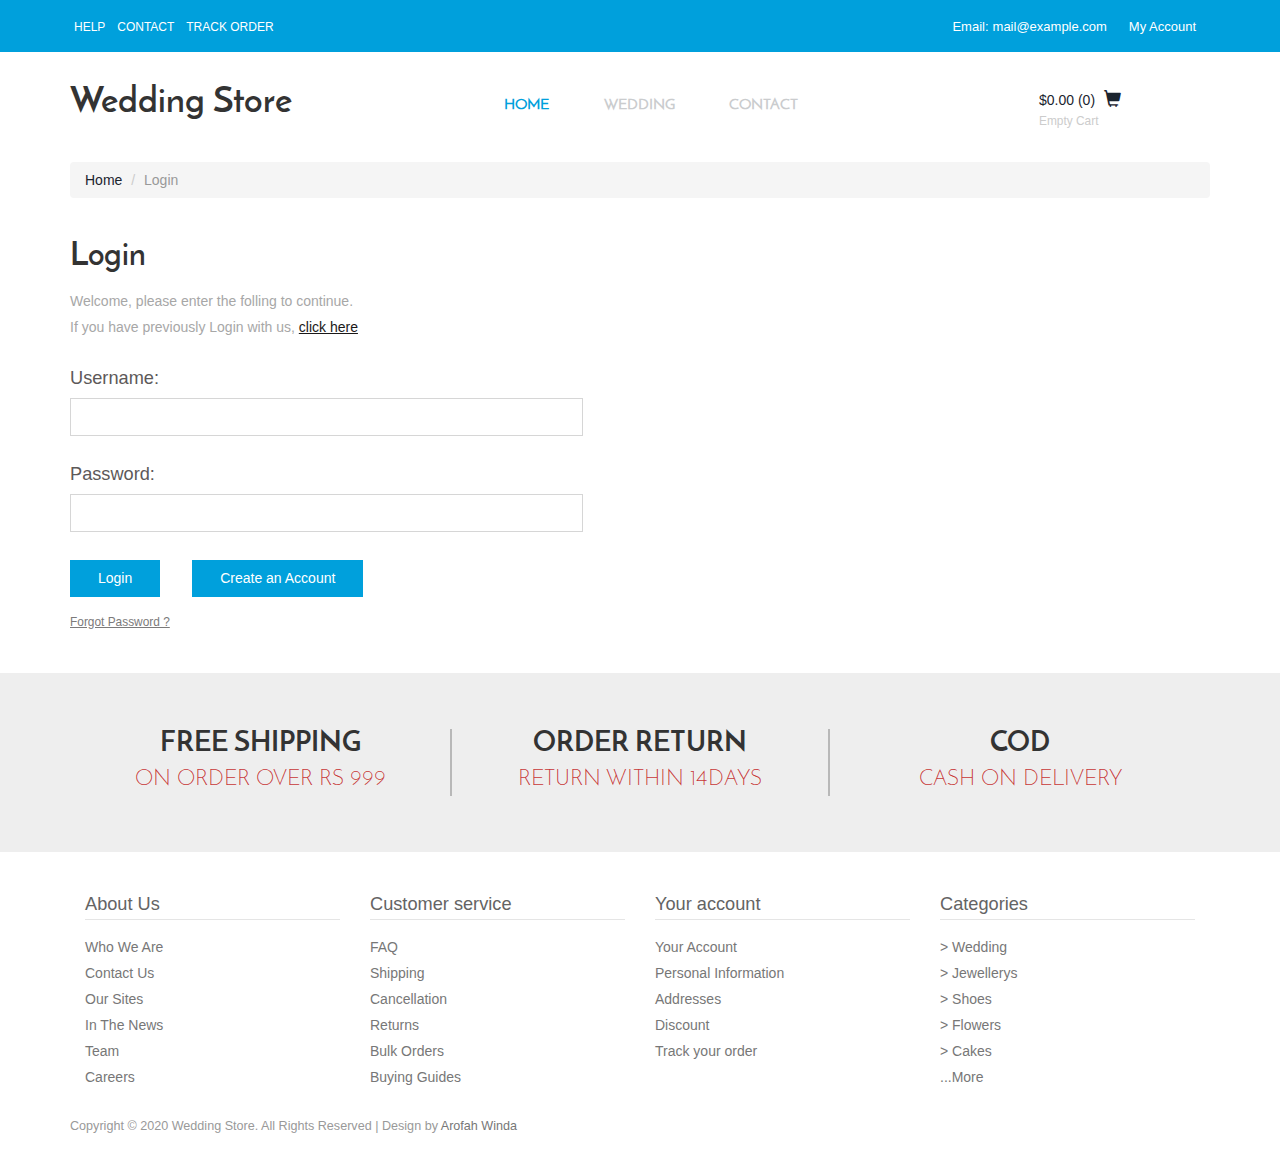
<file: login.html>
<!DOCTYPE html>
<html lang="en">

<head>
	<title>Wedding Store | Login :: Arofah</title>
	<link href="css/bootstrap.css" rel="stylesheet" type="text/css" media="all" />
	<!-- jQuery (necessary for Bootstrap's JavaScript plugins) -->
	<script src="js/jquery.min.js"></script>
	<!-- Custom Theme files -->
	<!--theme-style-->
	<link href="css/style.css" rel="stylesheet" type="text/css" media="all" />
	<!--//theme-style-->
	<meta name="viewport" content="width=device-width, initial-scale=1">
	<meta http-equiv="Content-Type" content="text/html; charset=utf-8" />
	<meta name="keywords" content="Wedding Store Responsive web template, Bootstrap Web Templates, Flat Web Templates, Andriod Compatible web template, 
Smartphone Compatible web template, free webdesigns for Nokia, Samsung, LG, SonyErricsson, Motorola web design" />
	<script> addEventListener("load", function () { setTimeout(hideURLbar, 0); }, false); function hideURLbar() { window.scrollTo(0, 1); } </script>
	<!-- start menu -->
	<script src="js/simpleCart.min.js"> </script>
	<!-- start menu -->
	<link href="css/memenu.css" rel="stylesheet" type="text/css" media="all" />
	<script src="js/memenu.js"></script>
	<script>$(document).ready(function () { $(".memenu").memenu(); });</script>
	<!-- /start menu -->
</head>

<body>
	<!--header-->
	<div class="top_bg">
		<div class="container">
			<div class="header_top-sec">
				<div class="top_right">
					<ul>
						<li><a href="#">help</a></li>
						<li><a href="contact.html">Contact</a></li>
						<li><a href="login.html">Track Order</a></li>
					</ul>
				</div>
				<div class="top_left">
					<ul>
						<li class="top_link">Email:<a href="mailto:info@example.com">mail@example.com</a></li>
						<li class="top_link"><a href="login.html">My Account</a></li>
					</ul>
				</div>
				<div class="clearfix"> </div>
			</div>
		</div>
	</div>
	<div class="header-top">
		<div class="header-bottom">
			<div class="container">
				<div class="logo">
					<a href="index.html">
						<h1>Wedding Store</h1>
					</a>
				</div>
				<!---->

				<div class="top-nav">
					<ul class="memenu skyblue">
						<li class="active"><a href="index.html">Home</a></li>
						<li class="grid"><a href="#">Wedding</a>
							<div class="mepanel">
								<div class="row">
									<div class="col1 me-one">
										<h4>Shop</h4>
										<ul>
											<li><a href="product.html">New Arrivals</a></li>
											<li><a href="product.html">Men</a></li>
											<li><a href="product.html">Women</a></li>
											<li><a href="product.html">Accessories</a></li>
											<li><a href="product.html">Kids</a></li>
											<li><a href="login.html">login</a></li>
											<li><a href="product.html">Brands</a></li>
											<li><a href="product.html">My Shopping Bag</a></li>
										</ul>
									</div>
									<div class="col1 me-one">
										<h4>Style Zone</h4>
										<ul>
											<li><a href="product.html">Men</a></li>
											<li><a href="product.html">Women</a></li>
											<li><a href="product.html">Brands</a></li>
											<li><a href="product.html">Kids</a></li>
											<li><a href="product.html">Accessories</a></li>
											<li><a href="product.html">Style Videos</a></li>
										</ul>
									</div>
									<div class="col1 me-one">
										<h4>Popular Brands</h4>
										<ul>
											<li><a href="product.html">Levis</a></li>
											<li><a href="product.html">Persol</a></li>
											<li><a href="product.html">Nike</a></li>
											<li><a href="product.html">Edwin</a></li>
											<li><a href="product.html">New Balance</a></li>
											<li><a href="product.html">Jack & Jones</a></li>
											<li><a href="product.html">Paul Smith</a></li>
											<li><a href="product.html">Ray-Ban</a></li>
											<li><a href="product.html">Wood Wood</a></li>
										</ul>
									</div>
								</div>
							</div>
						</li>
						<li class="grid"><a href="contact.html">Contact</a></li>
					</ul>
					<div class="clearfix"> </div>
				</div>
				<!---->
				<div class="cart box_1">
					<a href="checkout.html">
						<div>
							<div class="total">
								<span class="simpleCart_total"></span> (<span id="simpleCart_quantity"
									class="simpleCart_quantity"></span>)</div>
							<span class="glyphicon glyphicon-shopping-cart" aria-hidden="true"></span>
						</div>
					</a>
					<p><a href="javascript:;" class="simpleCart_empty">Empty Cart</a></p>
					<div class="clearfix"> </div>
				</div>
				<div class="clearfix"> </div>
				<!---->
			</div>
			<div class="clearfix"> </div>
		</div>
	</div>
	<!---->
	<div class="login_sec">
		<div class="container">
			<ol class="breadcrumb">
				<li><a href="index.html">Home</a></li>
				<li class="active">Login</li>
			</ol>
			<h2>Login</h2>
			<div class="col-md-6 log">
				<p>Welcome, please enter the folling to continue.</p>
				<p>If you have previously Login with us, <span>click here</span></p>
				<form>
					<h5>Username:</h5>
					<input type="text" value="">
					<h5>Password:</h5>
					<input type="password" value="">
					<input type="submit" value="Login">
					<a class="acount-btn" href="account.html">Create an Account</a>
				</form>
				<a href="#">Forgot Password ?</a>

			</div>

			<div class="clearfix"></div>
		</div>
	</div>
	<!---->
	<div class="shoping">
		<div class="container">
			<div class="shpng-grids">
				<div class="col-md-4 shpng-grid">
					<h3>Free Shipping</h3>
					<p>On Order Over Rs 999</p>
				</div>
				<div class="col-md-4 shpng-grid">
					<h3>Order Return</h3>
					<p>Return Within 14days</p>
				</div>
				<div class="col-md-4 shpng-grid">
					<h3>COD</h3>
					<p>Cash On Delivery</p>
				</div>
				<div class="clearfix"></div>
			</div>
		</div>
	</div>
	<!---->
	<div class="footer">
		<div class="container">
			<div class="ftr-grids">
				<div class="col-md-3 ftr-grid">
					<h4>About Us</h4>
					<ul>
						<li><a href="#">Who We Are</a></li>
						<li><a href="contact.html">Contact Us</a></li>
						<li><a href="#">Our Sites</a></li>
						<li><a href="#">In The News</a></li>
						<li><a href="#">Team</a></li>
						<li><a href="#">Careers</a></li>
					</ul>
				</div>
				<div class="col-md-3 ftr-grid">
					<h4>Customer service</h4>
					<ul>
						<li><a href="#">FAQ</a></li>
						<li><a href="#">Shipping</a></li>
						<li><a href="#">Cancellation</a></li>
						<li><a href="#">Returns</a></li>
						<li><a href="#">Bulk Orders</a></li>
						<li><a href="#">Buying Guides</a></li>
					</ul>
				</div>
				<div class="col-md-3 ftr-grid">
					<h4>Your account</h4>
					<ul>
						<li><a href="account.html">Your Account</a></li>
						<li><a href="#">Personal Information</a></li>
						<li><a href="#">Addresses</a></li>
						<li><a href="#">Discount</a></li>
						<li><a href="#">Track your order</a></li>
					</ul>
				</div>
				<div class="col-md-3 ftr-grid">
					<h4>Categories</h4>
					<ul>
						<li><a href="#">> Wedding</a></li>
						<li><a href="#">> Jewellerys</a></li>
						<li><a href="#">> Shoes</a></li>
						<li><a href="#">> Flowers</a></li>
						<li><a href="#">> Cakes</a></li>
						<li><a href="#">...More</a></li>
					</ul>
				</div>
				<div class="clearfix"></div>
			</div>
		</div>
	</div>
	<!---->
	<div class="copywrite">
		<div class="container">
			<p>Copyright © 2020 Wedding Store. All Rights Reserved | Design by <a href="#">Arofah Winda</a></p>
		</div>
	</div>
</body>

</html>
</file>
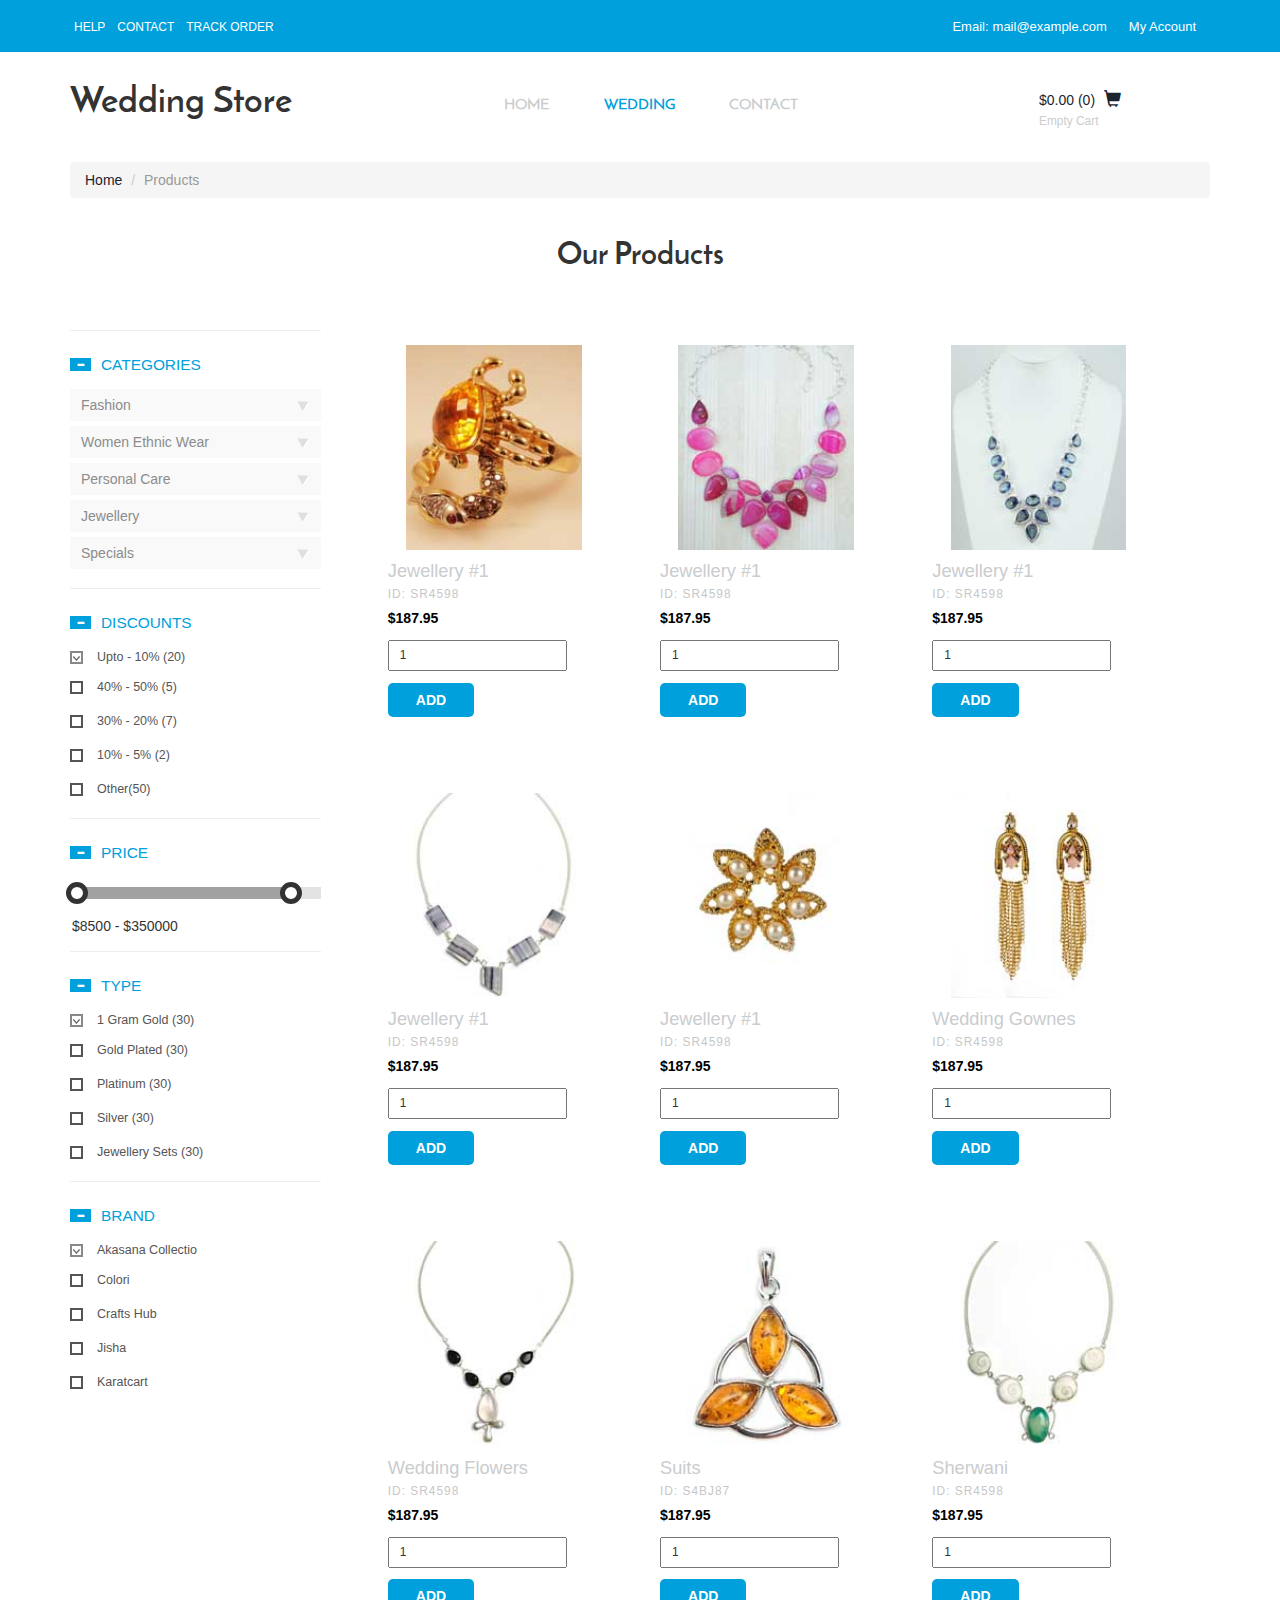
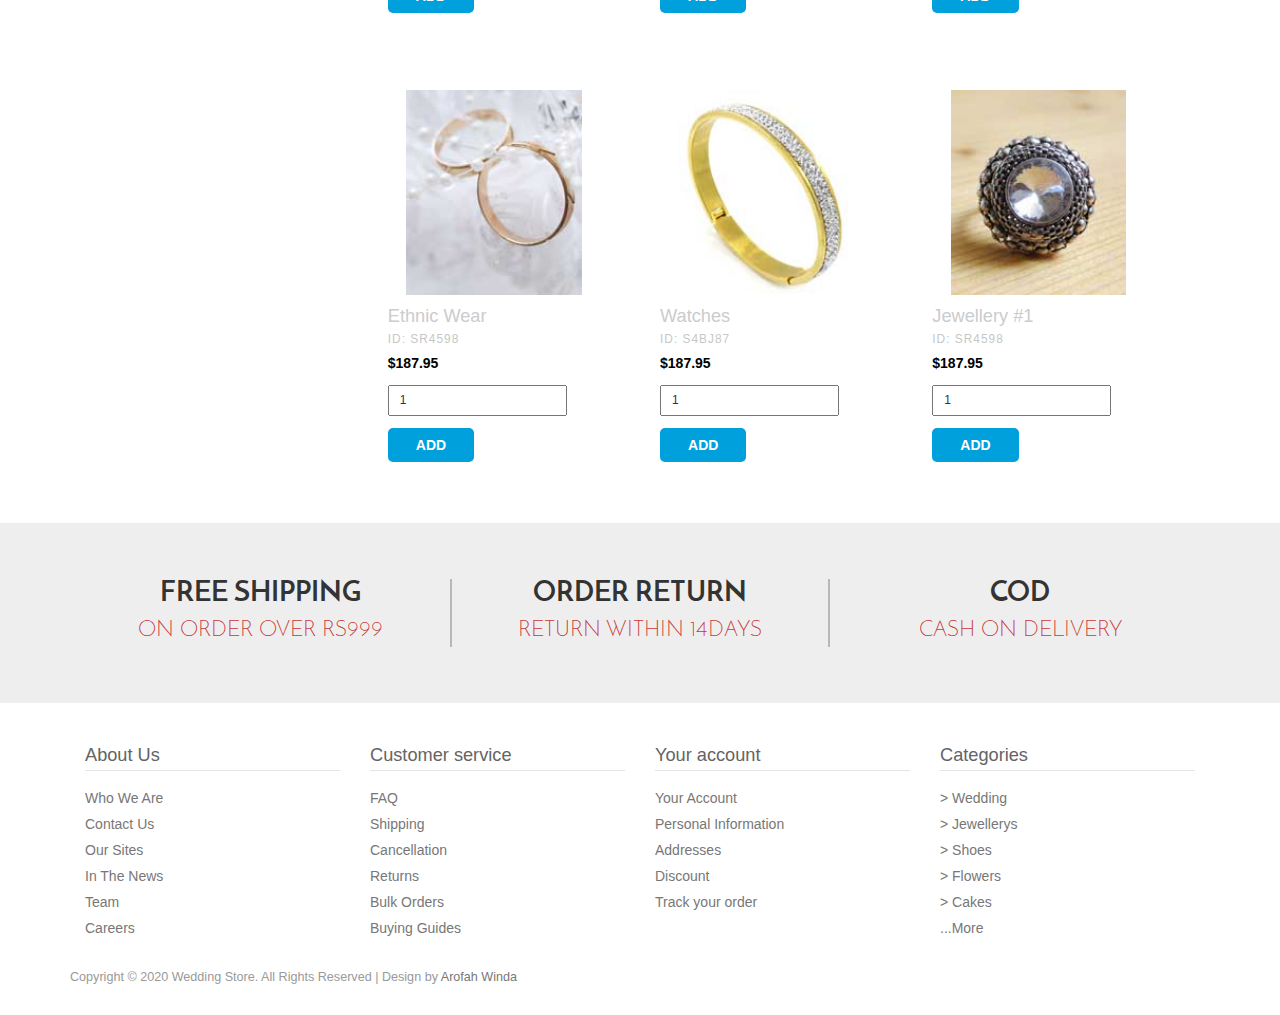
<file: product.html>
<!DOCTYPE html>
<html lang="en">

<head>
	<title>Wedding Store | Products :: Arofah</title>
	<link href="css/bootstrap.css" rel="stylesheet" type="text/css" media="all" />
	<!-- jQuery (necessary for Bootstrap's JavaScript plugins) -->
	<script src="js/jquery.min.js"></script>
	<!-- Custom Theme files -->
	<!--theme-style-->
	<link href="css/style.css" rel="stylesheet" type="text/css" media="all" />
	<!--//theme-style-->
	<meta name="viewport" content="width=device-width, initial-scale=1">
	<meta http-equiv="Content-Type" content="text/html; charset=utf-8" />
	<meta name="keywords" content="Wedding Store Responsive web template, Bootstrap Web Templates, Flat Web Templates, Andriod Compatible web template, 
Smartphone Compatible web template, free webdesigns for Nokia, Samsung, LG, SonyErricsson, Motorola web design" />
	<script> addEventListener("load", function () { setTimeout(hideURLbar, 0); }, false); function hideURLbar() { window.scrollTo(0, 1); } </script>
	<!-- start menu -->
	<script src="js/simpleCart.min.js"> </script>
	<!-- start menu -->
	<link href="css/memenu.css" rel="stylesheet" type="text/css" media="all" />
	<script src="js/memenu.js"></script>
	<script>$(document).ready(function () { $(".memenu").memenu(); });</script>
	<script>$(document.open(''))</script>
	<!-- /start menu -->
	<link href="css/form.css" rel="stylesheet" type="text/css" media="all" />

</head>

<body>
	<!--header-->
	<div class="top_bg">
		<div class="container">
			<div class="header_top-sec">
				<div class="top_right">
					<ul>
						<li><a href="#">help</a></li>
						<li><a href="contact.html">Contact</a></li>
						<li><a href="login.html">Track Order</a></li>
					</ul>
				</div>
				<div class="top_left">
					<ul>
						<li class="top_link">Email:<a href="mailto:info@example.com">mail@example.com</a></li>
						<li class="top_link"><a href="login.html">My Account</a></li>
					</ul>
				</div>
				<div class="clearfix"> </div>
			</div>
		</div>
	</div>
	<div class="header-top">
		<div class="header-bottom">
			<div class="container">
				<div class="logo">
					<a href="index.html">
						<h1>Wedding Store</h1>
					</a>
				</div>
				<!---->

				<div class="top-nav">
					<ul class="memenu skyblue">
						<li><a href="index.html">Home</a></li>
						<li class="active"><a href="#">Wedding</a>
							<div class="mepanel">
								<div class="row">
									<div class="col1 me-one">
										<h4>Shop</h4>
										<ul>
											<li><a href="product.html">New Arrivals</a></li>
											<li><a href="product.html">Men</a></li>
											<li><a href="product.html">Women</a></li>
											<li><a href="product.html">Accessories</a></li>
											<li><a href="product.html">Kids</a></li>
											<li><a href="login.html">login</a></li>
											<li><a href="product.html">Brands</a></li>
											<li><a href="product.html">My Shopping Bag</a></li>
										</ul>
									</div>
									<div class="col1 me-one">
										<h4>Style Zone</h4>
										<ul>
											<li><a href="product.html">Men</a></li>
											<li><a href="product.html">Women</a></li>
											<li><a href="product.html">Brands</a></li>
											<li><a href="product.html">Kids</a></li>
											<li><a href="product.html">Accessories</a></li>
											<li><a href="product.html">Style Videos</a></li>
										</ul>
									</div>
									<div class="col1 me-one">
										<h4>Popular Brands</h4>
										<ul>
											<li><a href="product.html">Levis</a></li>
											<li><a href="product.html">Persol</a></li>
											<li><a href="product.html">Nike</a></li>
											<li><a href="product.html">Edwin</a></li>
											<li><a href="product.html">New Balance</a></li>
											<li><a href="product.html">Jack & Jones</a></li>
											<li><a href="product.html">Paul Smith</a></li>
											<li><a href="product.html">Ray-Ban</a></li>
											<li><a href="product.html">Wood Wood</a></li>
										</ul>
									</div>
								</div>
							</div>
						</li>
						<li class="grid"><a href="contact.html">Contact</a></li>
					</ul>
					<div class="clearfix"> </div>
				</div>
				<!---->
				<div class="cart box_1">
					<a href="checkout.html">
						<div>
							<div class="total">
								<span class="simpleCart_total"></span> (<span id="simpleCart_quantity"
									class="simpleCart_quantity"></span>)</div>
							<span class="glyphicon glyphicon-shopping-cart" aria-hidden="true"></span>
						</div>
					</a>
					<p><a href="javascript:;" class="simpleCart_empty">Empty Cart</a></p>
					<div class="clearfix"> </div>
				</div>
				<div class="clearfix"> </div>
				<!---->
			</div>
			<div class="clearfix"> </div>
		</div>
	</div>
	<!---->
	<!--header//-->
	<div class="product-model">
		<div class="container">
			<ol class="breadcrumb">
				<li><a href="index.html">Home</a></li>
				<li class="active">Products</li>
			</ol>
			<h2>Our Products</h2>
			<div class="col-md-9 product-model-sec">
				<div class="product-grid love-grid">
					<div class="more-product"><span> </span></div>
					<a href="single.html">
						<div class="product-img b-link-stripe b-animate-go  thickbox">
							<img src="images/p1.jpg" class="img-responsive" alt="" />
							<div class="b-wrapper">
								<div class="b-animate b-from-left  b-delay03">
								</div>
							</div>
						</div>
					</a>
					<div class="product-info simpleCart_shelfItem">
						<div class="product-info-cust prt_name">
							<h4>Jewellery #1</h4>
							<p>ID: SR4598</p>
							<span class="item_price">$187.95</span>
							<input type="text" class="item_quantity" value="1" />
							<input type="button" class="item_add items" value="ADD">
						</div>
						<div class="clearfix"> </div>
					</div>
				</div>

				<div class="product-grid love-grid">
					<div class="more-product"><span> </span></div>
					<a href="single.html">
						<div class="product-img b-link-stripe b-animate-go  thickbox">
							<img src="images/p2.jpg" class="img-responsive" alt="" />
							<div class="b-wrapper">
								<div class="b-animate b-from-left  b-delay03">
								</div>
							</div>
						</div>
					</a>
					<div class="product-info simpleCart_shelfItem">
						<div class="product-info-cust">
							<h4>Jewellery #1</h4>
							<p>ID: SR4598</p>
							<span class="item_price">$187.95</span>
							<input type="text" class="item_quantity" value="1" />
							<input type="button" class="item_add items" value="ADD">
						</div>
						<div class="clearfix"> </div>
					</div>
				</div>

				<div class="product-grid love-grid">
					<div class="more-product"><span> </span></div>
					<a href="single.html">
						<div class="product-img b-link-stripe b-animate-go  thickbox">
							<img src="images/p3.jpg" class="img-responsive" alt="" />
							<div class="b-wrapper">
								<div class="b-animate b-from-left  b-delay03">
								</div>
							</div>
						</div>
					</a>
					<div class="product-info simpleCart_shelfItem">
						<div class="product-info-cust">
							<h4>Jewellery #1</h4>
							<p>ID: SR4598</p>
							<span class="item_price">$187.95</span>
							<input type="text" class="item_quantity" value="1" />
							<input type="button" class="item_add items" value="ADD">
						</div>
						<div class="clearfix"> </div>
					</div>
				</div>

				<div class="product-grid love-grid">
					<div class="more-product"><span> </span></div>
					<a href="single.html">
						<div class="product-img b-link-stripe b-animate-go  thickbox">
							<img src="images/p4.jpg" class="img-responsive" alt="" />
							<div class="b-wrapper">
								<div class="b-animate b-from-left  b-delay03">
								</div>
							</div>
						</div>
					</a>
					<div class="product-info simpleCart_shelfItem">
						<div class="product-info-cust">
							<h4>Jewellery #1</h4>
							<p>ID: SR4598</p>
							<span class="item_price">$187.95</span>
							<input type="text" class="item_quantity" value="1" />
							<input type="button" class="item_add items" value="ADD">
						</div>
						<div class="clearfix"> </div>
					</div>
				</div>

				<div class="product-grid love-grid">
					<div class="more-product"><span> </span></div>
					<a href="single.html">
						<div class="product-img b-link-stripe b-animate-go  thickbox">
							<img src="images/p5.jpg" class="img-responsive" alt="" />
							<div class="b-wrapper">
								<div class="b-animate b-from-left  b-delay03">
								</div>
							</div>
						</div>
					</a>
					<div class="product-info simpleCart_shelfItem">
						<div class="product-info-cust">
							<h4>Jewellery #1</h4>
							<p>ID: SR4598</p>
							<span class="item_price">$187.95</span>
							<input type="text" class="item_quantity" value="1" />
							<input type="button" class="item_add items" value="ADD">
						</div>
						<div class="clearfix"> </div>
					</div>
				</div>

				<div class="product-grid love-grid">
					<div class="more-product"><span> </span></div>
					<a href="single.html">
						<div class="product-img b-link-stripe b-animate-go  thickbox">
							<img src="images/p6.jpg" class="img-responsive" alt="" />
							<div class="b-wrapper">
								<div class="b-animate b-from-left  b-delay03">
								</div>
							</div>
						</div>
					</a>
					<div class="product-info simpleCart_shelfItem">
						<div class="product-info-cust">
							<h4>Wedding Gownes</h4>
							<p>ID: SR4598</p>
							<span class="item_price">$187.95</span>
							<input type="text" class="item_quantity" value="1" />
							<input type="button" class="item_add items" value="ADD">
						</div>
						<div class="clearfix"> </div>
					</div>
				</div>
				<div class="product-grid love-grid">
					<div class="more-product"><span> </span></div>
					<a href="single.html">
						<div class="product-img b-link-stripe b-animate-go  thickbox">
							<img src="images/p7.jpg" class="img-responsive" alt="" />
							<div class="b-wrapper">
								<div class="b-animate b-from-left  b-delay03">
								</div>
							</div>
						</div>
					</a>
					<div class="product-info simpleCart_shelfItem">
						<div class="product-info-cust">
							<h4>Wedding Flowers</h4>
							<p>ID: SR4598</p>
							<span class="item_price">$187.95</span>
							<input type="text" class="item_quantity" value="1" />
							<input type="button" class="item_add items" value="ADD">
						</div>
						<div class="clearfix"> </div>
					</div>
				</div>
				<div class="product-grid love-grid">
					<div class="more-product"><span> </span></div>
					<a href="single.html">
						<div class="product-img b-link-stripe b-animate-go  thickbox">
							<img src="images/p8.jpg" class="img-responsive" alt="" />
							<div class="b-wrapper">
								<div class="b-animate b-from-left  b-delay03">
								</div>
							</div>
						</div>
					</a>
					<div class="product-info simpleCart_shelfItem">
						<div class="product-info-cust">
							<h4>Suits</h4>
							<p>ID: S4BJ87</p>
							<span class="item_price">$187.95</span>
							<input type="text" class="item_quantity" value="1" />
							<input type="button" class="item_add items" value="ADD">
						</div>
						<div class="clearfix"> </div>
					</div>
				</div>
				<div class="product-grid love-grid">
					<div class="more-product"><span> </span></div>
					<a href="single.html">
						<div class="product-img b-link-stripe b-animate-go  thickbox">
							<img src="images/p9.jpg" class="img-responsive" alt="" />
							<div class="b-wrapper">
								<div class="b-animate b-from-left  b-delay03">
								</div>
							</div>
						</div>
					</a>
					<div class="product-info simpleCart_shelfItem">
						<div class="product-info-cust">
							<h4>Sherwani</h4>
							<p>ID: SR4598</p>
							<span class="item_price">$187.95</span>
							<input type="text" class="item_quantity" value="1" />
							<input type="button" class="item_add items" value="ADD">
						</div>
						<div class="clearfix"> </div>
					</div>
				</div>
				<div class="product-grid love-grid">
					<div class="more-product"><span> </span></div>
					<a href="single.html">
						<div class="product-img b-link-stripe b-animate-go  thickbox">
							<img src="images/p10.jpg" class="img-responsive" alt="" />
							<div class="b-wrapper">
								<div class="b-animate b-from-left  b-delay03">
								</div>
							</div>
						</div>
					</a>
					<div class="product-info simpleCart_shelfItem">
						<div class="product-info-cust">
							<h4>Ethnic Wear</h4>
							<p>ID: SR4598</p>
							<span class="item_price">$187.95</span>
							<input type="text" class="item_quantity" value="1" />
							<input type="button" class="item_add items" value="ADD">
						</div>
						<div class="clearfix"> </div>
					</div>
				</div>
				<div class="product-grid love-grid">
					<div class="more-product"><span> </span></div>
					<a href="single.html">
						<div class="product-img b-link-stripe b-animate-go  thickbox">
							<img src="images/p11.jpg" class="img-responsive" alt="" />
							<div class="b-wrapper">
								<div class="b-animate b-from-left  b-delay03">
								</div>
							</div>
						</div>
					</a>
					<div class="product-info simpleCart_shelfItem">
						<div class="product-info-cust">
							<h4>Watches</h4>
							<p>ID: S4BJ87</p>
							<span class="item_price">$187.95</span>
							<input type="text" class="item_quantity" value="1" />
							<input type="button" class="item_add items" value="ADD">
						</div>
						<div class="clearfix"> </div>
					</div>
				</div>
				<div class="product-grid love-grid">
					<div class="more-product"><span> </span></div>
					<a href="single.html">
						<div class="product-img b-link-stripe b-animate-go  thickbox">
							<img src="images/p12.jpg" class="img-responsive" alt="" />
							<div class="b-wrapper">
								<div class="b-animate b-from-left  b-delay03">
								</div>
							</div>
						</div>
					</a>
					<div class="product-info simpleCart_shelfItem">
						<div class="product-info-cust">
							<h4>Jewellery #1</h4>
							<p>ID: SR4598</p>
							<span class="item_price">$187.95</span>
							<input type="text" class="item_quantity" value="1" />
							<input type="button" class="item_add items" value="ADD">
						</div>
						<div class="clearfix"> </div>
					</div>
				</div>
			</div>
			<div class="rsidebar span_1_of_left">
				<section class="sky-form">
					<div class="product_right">
						<h4 class="m_2"><span class="glyphicon glyphicon-minus" aria-hidden="true"></span>Categories
						</h4>
						<div class="tab1">
							<ul class="place">
								<li class="sort">Fashion</li>
								<li class="by"><img src="images/do.png" alt=""></li>
							</ul>
							<div class="single-bottom">
								<a href="#">
									<p>Gifts</p>
								</a>
								<a href="#">
									<p>Flowers</p>
								</a>
								<a href="#">
									<p>Shoes</p>
								</a>
								<a href="#">
									<p>Suits</p>
								</a>
								<a href="#">
									<p>Dresses</p>
								</a>
							</div>
						</div>
						<div class="tab2">
							<ul class="place">
								<li class="sort">Women Ethnic Wear</li>
								<li class="by"><img src="images/do.png" alt=""></li>
							</ul>
							<div class="single-bottom">
								<a href="#">
									<p>Sarees & More</p>
								</a>
								<a href="#">
									<p>Salwar Suits</p>
								</a>
							</div>
						</div>
						<div class="tab3">
							<ul class="place">
								<li class="sort">Personal Care</li>
								<li class="by"><img src="images/do.png" alt=""></li>
							</ul>
							<div class="single-bottom">
								<a href="#">
									<p>Make Up</p>
								</a>
							</div>
						</div>
						<div class="tab4">
							<ul class="place">
								<li class="sort">Jewellery</li>
								<li class="by"><img src="images/do.png" alt=""></li>
							</ul>
							<div class="single-bottom">
								<a href="#">
									<p>Fashion</p>
								</a>
								<a href="#">
									<p>Precious</p>
								</a>
								<a href="#">
									<p>1 Gram Gold</p>
								</a>
							</div>
						</div>
						<div class="tab5">
							<ul class="place">
								<li class="sort">Specials</li>
								<li class="by"><img src="images/do.png" alt=""></li>
							</ul>
							<div class="single-bottom">
								<a href="#">
									<p>Cakes</p>
								</a>
								<a href="#">
									<p>Party Items</p>
								</a>
								<a href="#">
									<p></p>
								</a>
								<a href="#">
									<p>Relax Chairs</p>
								</a>
							</div>
						</div>
					</div>

					<!--script-->
					<script>
						$(document).ready(function () {
							$(".tab1 .single-bottom").hide();
							$(".tab2 .single-bottom").hide();
							$(".tab3 .single-bottom").hide();
							$(".tab4 .single-bottom").hide();
							$(".tab5 .single-bottom").hide();

							$(".tab1 ul").click(function () {
								$(".tab1 .single-bottom").slideToggle(300);
								$(".tab2 .single-bottom").hide();
								$(".tab3 .single-bottom").hide();
								$(".tab4 .single-bottom").hide();
								$(".tab5 .single-bottom").hide();
							})
							$(".tab2 ul").click(function () {
								$(".tab2 .single-bottom").slideToggle(300);
								$(".tab1 .single-bottom").hide();
								$(".tab3 .single-bottom").hide();
								$(".tab4 .single-bottom").hide();
								$(".tab5 .single-bottom").hide();
							})
							$(".tab3 ul").click(function () {
								$(".tab3 .single-bottom").slideToggle(300);
								$(".tab4 .single-bottom").hide();
								$(".tab5 .single-bottom").hide();
								$(".tab2 .single-bottom").hide();
								$(".tab1 .single-bottom").hide();
							})
							$(".tab4 ul").click(function () {
								$(".tab4 .single-bottom").slideToggle(300);
								$(".tab5 .single-bottom").hide();
								$(".tab3 .single-bottom").hide();
								$(".tab2 .single-bottom").hide();
								$(".tab1 .single-bottom").hide();
							})
							$(".tab5 ul").click(function () {
								$(".tab5 .single-bottom").slideToggle(300);
								$(".tab4 .single-bottom").hide();
								$(".tab3 .single-bottom").hide();
								$(".tab2 .single-bottom").hide();
								$(".tab1 .single-bottom").hide();
							})
						});
					</script>
					<!-- script -->
				</section>
				<section class="sky-form">
					<h4><span class="glyphicon glyphicon-minus" aria-hidden="true"></span>DISCOUNTS</h4>
					<div class="row row1 scroll-pane">
						<div class="col col-4">
							<label class="checkbox"><input type="checkbox" name="checkbox" checked=""><i></i>Upto - 10%
								(20)</label>
						</div>
						<div class="col col-4">
							<label class="checkbox"><input type="checkbox" name="checkbox"><i></i>40% - 50% (5)</label>
							<label class="checkbox"><input type="checkbox" name="checkbox"><i></i>30% - 20% (7)</label>
							<label class="checkbox"><input type="checkbox" name="checkbox"><i></i>10% - 5% (2)</label>
							<label class="checkbox"><input type="checkbox" name="checkbox"><i></i>Other(50)</label>
						</div>
					</div>
				</section>
				<section class="sky-form">
					<h4><span class="glyphicon glyphicon-minus" aria-hidden="true"></span>Price</h4>
					<ul class="dropdown-menu1">
						<li>
							<div id="slider-range"></div>
							<input type="text" id="amount"
								style="border: 0; font-weight: NORMAL;   font-family: 'Arimo', sans-serif;" />
						</li>
					</ul>
				</section>
				<!---->
				<script src="js/jquery-ui.min.js"></script>
				<link rel="stylesheet" type="text/css" href="css/jquery-ui.css">
				<script>//<![CDATA[ 
					$(window).load(function () {
						$("#slider-range").slider({
							range: true,
							min: 0,
							max: 400000,
							values: [8500, 350000],
							slide: function (event, ui) {
								$("#amount").val("$" + ui.values[0] + " - $" + ui.values[1]);
							}
						});
						$("#amount").val("$" + $("#slider-range").slider("values", 0) + " - $" + $("#slider-range").slider("values", 1));

					});//]]> 
				</script>
				<!---->
				<section class="sky-form">
					<h4><span class="glyphicon glyphicon-minus" aria-hidden="true"></span>Type</h4>
					<div class="row row1 scroll-pane">
						<div class="col col-4">
							<label class="checkbox"><input type="checkbox" name="checkbox" checked=""><i></i>1 Gram Gold
								(30)</label>
						</div>
						<div class="col col-4">
							<label class="checkbox"><input type="checkbox" name="checkbox"><i></i>Gold Plated
								(30)</label>
							<label class="checkbox"><input type="checkbox" name="checkbox"><i></i>Platinum (30)</label>
							<label class="checkbox"><input type="checkbox" name="checkbox"><i></i>Silver (30)</label>
							<label class="checkbox"><input type="checkbox" name="checkbox"><i></i>Jewellery Sets
								(30)</label>
							<label class="checkbox"><input type="checkbox" name="checkbox"><i></i>Stone Items
								(30)</label>
						</div>
					</div>
				</section>
				<section class="sky-form">
					<h4><span class="glyphicon glyphicon-minus" aria-hidden="true"></span>Brand</h4>
					<div class="row row1 scroll-pane">
						<div class="col col-4">
							<label class="checkbox"><input type="checkbox" name="checkbox" checked=""><i></i>Akasana
								Collectio</label>
						</div>
						<div class="col col-4">
							<label class="checkbox"><input type="checkbox" name="checkbox"><i></i>Colori</label>
							<label class="checkbox"><input type="checkbox" name="checkbox"><i></i>Crafts Hub</label>
							<label class="checkbox"><input type="checkbox" name="checkbox"><i></i>Jisha</label>
							<label class="checkbox"><input type="checkbox" name="checkbox"><i></i>Karatcart</label>
							<label class="checkbox"><input type="checkbox" name="checkbox"><i></i>Titan</label>
							<label class="checkbox"><input type="checkbox" name="checkbox"><i></i>Amuktaa</label>
						</div>
					</div>
				</section>
			</div>
		</div>
	</div>
	<div class="shoping">
		<div class="container">
			<div class="shpng-grids">
				<div class="col-md-4 shpng-grid">
					<h3>Free Shipping</h3>
					<p>On Order Over Rs999</p>
				</div>
				<div class="col-md-4 shpng-grid">
					<h3>Order Return</h3>
					<p>Return Within 14days</p>
				</div>
				<div class="col-md-4 shpng-grid">
					<h3>COD</h3>
					<p>Cash On Delivery</p>
				</div>
				<div class="clearfix"></div>
			</div>
		</div>
	</div>
	<!---->
	<div class="footer">
		<div class="container">
			<div class="ftr-grids">
				<div class="col-md-3 ftr-grid">
					<h4>About Us</h4>
					<ul>
						<li><a href="#">Who We Are</a></li>
						<li><a href="contact.html">Contact Us</a></li>
						<li><a href="#">Our Sites</a></li>
						<li><a href="#">In The News</a></li>
						<li><a href="#">Team</a></li>
						<li><a href="#">Careers</a></li>
					</ul>
				</div>
				<div class="col-md-3 ftr-grid">
					<h4>Customer service</h4>
					<ul>
						<li><a href="#">FAQ</a></li>
						<li><a href="#">Shipping</a></li>
						<li><a href="#">Cancellation</a></li>
						<li><a href="#">Returns</a></li>
						<li><a href="#">Bulk Orders</a></li>
						<li><a href="#">Buying Guides</a></li>
					</ul>
				</div>
				<div class="col-md-3 ftr-grid">
					<h4>Your account</h4>
					<ul>
						<li><a href="account.html">Your Account</a></li>
						<li><a href="#">Personal Information</a></li>
						<li><a href="#">Addresses</a></li>
						<li><a href="#">Discount</a></li>
						<li><a href="#">Track your order</a></li>
					</ul>
				</div>
				<div class="col-md-3 ftr-grid">
					<h4>Categories</h4>
					<ul>
						<li><a href="#">> Wedding</a></li>
						<li><a href="#">> Jewellerys</a></li>
						<li><a href="#">> Shoes</a></li>
						<li><a href="#">> Flowers</a></li>
						<li><a href="#">> Cakes</a></li>
						<li><a href="#">...More</a></li>
					</ul>
				</div>
				<div class="clearfix"></div>
			</div>
		</div>
	</div>
	<!---->
	<div class="copywrite">
		<div class="container">
			<p>Copyright © 2020 Wedding Store. All Rights Reserved | Design by <a href="#">Arofah Winda</a></p>
		</div>
	</div>
</body>

</html>
</file>
<file: css/style.css>
/*--A Design by W3layouts 
Author: W3layout
Author URL: http://w3layouts.com
License: Creative Commons Attribution 3.0 Unported
License URL: http://creativecommons.org/licenses/by/3.0/
--*/
body{
	background:#fff;
	font-family: 'Lato', sans-serif;
}
body a{
	transition: 0.5s all;
	-webkit-transition: 0.5s all;
	-o-transition: 0.5s all;
	-moz-transition: 0.5s all;
	-ms-transition: 0.5s all;
}
@font-face {
   font-family: 'JosefinSans-Regular';
   src: url(../fonts/JosefinSans-Regular.ttf) format('truetype');
}
@font-face {
   font-family: 'JosefinSans-Bold';
   src: url(../fonts/JosefinSans-Bold.ttf) format('truetype');
}
@font-face {
   font-family: 'JosefinSans-Light';
   src: url(../fonts/JosefinSans-Light.ttf) format('truetype');
}

 ul{
	padding: 0;
	margin: 0;
}
h1,h2,h3,h4,h5,h6,label,p{
	margin:0;	
}
h1.b1,h2.b2,h3.b3 {
  margin-bottom:25px;
  display: block;
}
/*----*/
.top_bg{
  background:#00a0dc;
}
.header_top-sec{
  padding: 15px 0;
}
.logo img{
	width:100%;
}
.header_top{
	padding:2em 0;
}
.login a{
	font-size:13px;
	font-weight:500;
	border:1px solid #E4E4E4;
	padding:10px 15px;
}
.login a:hover{
	color:#333;
}
.top_left{
	float: right;
	color:#fff;
}
.top_right{
	float:left;
	color: #ffffff;
}
.top_right ul,.top_left ul{
	padding:0;
	list-style:none;
	display: inline-block;
	  vertical-align: middle;
}
.top_left ul li.top_link{
	margin-right:10px;
}
.top_right ul li,.top_left ul li{
	display: inline-block;		
}
.social {
  display: inline-block;
}
.top_right ul li:last-child{
	margin-right: 0;
}
.top_right ul li a{
	text-align:center;
	padding: 0px 4px;
	text-transform:uppercase;
	font-size:12px;
	display:block;
	color:#ffffff;
	-webkit-transition: all 0.3s ease-in-out;
	-moz-transition: all 0.3s ease-in-out;
	-o-transition: all 0.3s ease-in-out;
	transition: all 0.3s ease-in-out;
}
.top_left ul li{
	font-size:13px;
}
.top_left ul li a{
	text-align:center;
	padding: 0px 4px;
	font-size:13px;
	color:#ffffff;
	-webkit-transition: all 0.3s ease-in-out;
	-moz-transition: all 0.3s ease-in-out;
	-o-transition: all 0.3s ease-in-out;
	transition: all 0.3s ease-in-out;
}
.top_right ul li a:hover,.top_left ul li a:hover{
	color:#333;
	text-decoration: none;
}
.item_add:hover{
}

.itemContainer{
	width:100%;
	float:left;
}

.itemContainer div{
	float:left;
	margin: 5px 20px 5px 20px ;
}

.itemContainer a{
	text-decoration:none;
}

.cartHeaders{
	width:100%;
	float:left;
}

.cartHeaders div{
	float:left;
	margin: 5px 20px 5px 20px ;
}
.item_add {

}		
.grid_1 img{
	margin-bottom:1em;
}
.box_1{
  float: right;
  width: 15%;
  margin-top: 1em;
}
.box_1 h3{
  color: rgba(113, 111, 111, 1);
  font-size: 1em;
}
.box_1 h3 img{
	margin-left: 5px;
}
.glyphicon-shopping-cart:before {
  margin-left: 5px;
  font-size:1.2em;
}
.box_1 p a{
	color: rgba(204, 204, 204, 1);
  font-size: 0.85em;
}
.box_1 p a:hover{
	color:#ff5d56;
	text-decoration:underline;
}
.total {
  display: inline-block;
}
.header5 {
  min-height: 89px;
}
.header-bottom {
  padding: 2.3em 0;
}
.logo  a h1{
	color:#333;
	font-family: 'JosefinSans-Bold';	
	 font-size: 2.55em;
  font-weight: 100;
}
.logo  a h1:hover{
	text-decoration:none;
	display:inline-block;	
}
.logo{
	float:left;
}
.top-nav{
  margin-top: 0;
  width:63%;
  margin: 1% auto 0;
  display: block;
  float: left;
}
.skyblue{
	float:left;
}
/*----*/
.banner{
	background:url(../images/ban2.jpg) no-repeat 0px 0px;
	background-size:cover;
	min-height:700px;
}
/*--welcome--*/
.welcome{
	padding:4em 0;
}
.welcome-left h2{
	font-size:3em;
	color:#00a0dc;
	font-family: 'JosefinSans-Bold';
}
.welcome-right h3{
	font-size:1.5em;
	margin-bottom:0.5em;
	font-family: 'JosefinSans-Bold';
}
.welcome-right p{
	color:#999;
	font-size:1em;
	line-height:1.8em;
}
.l-grids h4 {
	font-size:1.4em;
  font-weight:400;
  color: #fff;
}
.l-grids figure {
	position: relative;
	float: left;
	overflow: hidden;
	text-align: center;
	cursor: pointer;
	width:100%;
}
.l-grids figure img {
	position: relative;
	display: block;
}

.l-grids figure figcaption {
	padding: 2em;
	color: #fff;
	font-size: 1.25em;
	-webkit-backface-visibility: hidden;
	backface-visibility: hidden;
}
.l-grids figure figcaption::before,
.l-grids figure figcaption::after {
	pointer-events: none;
}

.l-grids figure figcaption{
	position: absolute;
	top: 0;
	left: 0;
	width: 100%;
	height: 100%;
}
figure.effect-bubba {
	  background-color:#00a0dc;
}
figure.effect-bubba:hover img {
	opacity: 0.3;
}

figure.effect-bubba figcaption::before,
figure.effect-bubba figcaption::after {
	position: absolute;
	top: 30px;
	right: 30px;
	bottom: 30px;
	left: 30px;
	content: '';
	opacity: 0;
	-webkit-transition: opacity 0.35s, -webkit-transform 0.35s;
	transition: opacity 0.35s, transform 0.35s;
}

figure.effect-bubba figcaption::before {
	border-top: 1px solid #fff;
	border-bottom: 1px solid #fff;
	-webkit-transform: scale(0,1);
	transform: scale(0,1);
}

figure.effect-bubba figcaption::after {
	border-right: 1px solid #fff;
	border-left: 1px solid #fff;
	-webkit-transform: scale(1,0);
	transform: scale(1,0);
}

figure.effect-bubba h4 {
	padding-top: 12%;
	-webkit-transition: -webkit-transform 0.35s;
	transition: transform 0.35s;
	-webkit-transform: translate3d(0,-20px,0);
	transform: translate3d(0,-20px,0);
	opacity:0;
}

figure.effect-bubba p {
	padding: 15px 1em;
	opacity: 0;
	-webkit-transition: opacity 0.35s, -webkit-transform 0.35s;
	transition: opacity 0.35s, transform 0.35s;
	-webkit-transform: translate3d(0,20px,0);
	transform: translate3d(0,20px,0);
	  font-size: 0.8em;
}

figure.effect-bubba:hover figcaption::before,
figure.effect-bubba:hover figcaption::after {
	opacity: 1;
	-webkit-transform: scale(1);
	transform: scale(1);
}

figure.effect-bubba:hover h4,
figure.effect-bubba:hover p {
	opacity: 1;
	-webkit-transform: translate3d(0,0,0);
	transform: translate3d(0,0,0);
}
.content-grid{
	margin-bottom:2.5em;
}
.content-grid h3{
	margin-top:0.8em;
	font-size:1.8em;
	font-family: 'JosefinSans-Light';
}
.bride-grids img{
	width:100%;
}
/*--arrivals--*/
.arrivals{
	padding:4em 0;
}
.arrivals h3,.featured h3{
	color:#00a0dc;
	font-size:2.3em;
	text-align:center;
	font-family: 'JosefinSans-Bold';
}
.arrival-grids{
	margin-top:2em;
}
.arrival-info{
	margin-top:1em;
}
.arrival-info h4{
	color:#caccce;
	font-size:0.9em;
	font-family: 'JosefinSans-Bold';
	text-transform:uppercase;
}
.arrival-info p{
	color:#000;
	font-size:1em;
	font-weight:600;
	margin:10px 0 5px;
}
span.pric1{
	color:#ADADAD;
	font-size:0.95em;
}
span.disc{
	color: rgba(7, 152, 40, 0.69);
  font-size: 0.85em;
}
#flexiselDemo1, #flexiselDemo2, #flexiselDemo3 {
	display: none;
}
.nbs-flexisel-container {
	position: relative;
	max-width: 100%;
}
.nbs-flexisel-ul {
	position: relative;
	width: 9999px;
	margin: 0px;
	padding: 0px;
	list-style-type: none;
	text-align: center;
}
.nbs-flexisel-inner {
	overflow: hidden;
}
.nbs-flexisel-item {
	float: left;
	margin: 0px;
	padding: 10px;
	cursor: pointer;
	position: relative;
	border:1px solid #fff;
}
.nbs-flexisel-item > a img {	
	cursor:auto;
	position: relative;
	  width: 90%;
  margin: 0 5%;
}
.nbs-flexisel-nav-left, .nbs-flexisel-nav-right {
	width: 45px;
	height: 45px;
	position: absolute;
	cursor: pointer;
	z-index: 100;
	margin-top:-2em;
}
.nbs-flexisel-nav-left {
	left: -50px;
	background: url(../images/img-sprite-left-right.png) no-repeat 0px 0px;
}
.nbs-flexisel-nav-right {
	right: -47px;
	background: url(../images/img-sprite-left-right.png) no-repeat -54px 0px;
}
.glyphicon {
  top: 2px;
  margin-right:5px;
}
.glyphicon-eye-open:before,.glyphicon-star:before {
  color:rgba(149, 148, 148, 0.81);
}
.viw{
  position: absolute;
  background: #eee;
  padding: 0.5em 1em;
  font-size:.9em;
  font-weight: 500;
  top: 0%;
  left: 0%;
  display: none;
}
.viw:hover,.shrt:hover{
	text-decoration:underline;
}
.viw a,.shrt a{
	color:rgba(149, 148, 148, 0.81);
}
.viw a:hover,.shrt a:hover{
	text-decoration:underline;
}
.shrt{
  position: absolute;
  background: #eee;
  padding: 0.5em 1.5em;
  font-size:.9em;
  font-weight: 500;
  top: 0%;
  right: 0%;
  display: none;
}
.nbs-flexisel-item{
	position:relative;
}
li.nbs-flexisel-item:hover {
  border: 1px solid #eee;
}
li.nbs-flexisel-item a:hover{
	text-decoration:none;
}
.nbs-flexisel-item:hover div.viw{
	display:block;
}
.nbs-flexisel-item:hover div.shrt{
	display:block;
}
/*--shoping--*/
.shoping{
	  background: #eee;
  padding: 4em 0;
}
.shpng-grids{}
.shpng-grid{
	text-align:center;
}
.shpng-grid h3{
	font-size:2em;
	text-transform:uppercase;
	font-family: 'JosefinSans-Bold';
	color:#333;
}
.shpng-grid:nth-child(2){
	border-left:2px solid rgba(51, 51, 51, 0.29);
	border-right:2px solid rgba(51, 51, 51, 0.29);
}
.shpng-grid p{
	  color:rgba(189, 0, 0, 0.8);
  font-size: 1.6em;
	text-transform:uppercase;
	font-family: 'JosefinSans-Light';
	padding-top:5px;
}
.feature-grid{
	text-align:center;
}
.feature-grid img{
	width:100%;
	padding:0em 2em 1em 2em;
}
.feature-grid{
	position:relative;
	border: 1px solid #fff;
	padding:1em;
}
.feature-grid a{
	text-decoration:none;
}
.featured {
  margin-top: 3em;
}
.feature-grids{
	margin-top:3em;
}
.feature-grid:hover {
  border: 1px solid #eee;
}
.feature-grid:hover div.viw{
	display:block;
}
.feature-grid:hover div.shrt{
	display:block;
}
.feature-grid:hover div.arrival-info h4{
	color:#00a0dc;
}
.viw a:hover, .shrt a:hover{
	text-decoration:block;
}
/*--footer--*/
.footer{
	padding:3em 0 2em;
}
.ftr-grid h4 {
  color: #646464;
  display: block;
  border-bottom: 1px solid #E5E5E5;
  padding-bottom: 5px;
  font-size: 1.3em;
}
.ftr-grid ul li{
	display:block;
}
.ftr-grid ul li:nth-child(1) {
  margin-top: 1em;
}
.ftr-grid ul li a {
  color: #777;
  padding: 3px 0;
  display: block;
  font-size:1em;
}
.ftr-grid ul li a:hover{
	text-decoration:none;
	color:#00a0dc;
}
.copywrite {
	margin-bottom:2em;
}
.copywrite p {
  color: #999;
  font-size: 0.9em;
}
.copywrite p a{
	color:#777;
}
/*--Products--*/
.product-model-sec {
  margin: 4em 0 0 0;
  float: right;
}
.glyphicon-minus{
	top:-1px!important;
}
.glyphicon-minus:before {
  content: "\2212";
  color:#fff;
  font-size:9px;
  background:#00a0dc;
  padding:1px 6px;
  margin-right:5px;
}
.rsidebar {
  display: block;
  float: left;
  margin:4em 2em 0% 0;
  width: 22%;
}
.single-bottom {
  padding-left: 10px;
}
.single-bottom a p{
	padding-bottom:1px;
}
ul.tabs-menu{
	padding:0;
	width: 33%;
	float:right;
}
ul.tabs-menu li{
	display:inline-block;
}
ul.tabs-menu li a{
	font-size: 1em;
	padding: 0.5em 2em;
	text-decoration: none;
	background: #fa558f;
	color: #fff;
}
ul.tabs-menu li.active a{
	background:#333;
}
.tabs-box{
	width: 100%;
	margin: 5em auto 1.5em auto;
}
/*-----*/
.b-link-stripe{
	position:relative;
	display:inline-block;
	vertical-align:top;
	font-weight: 300;
	overflow:hidden;
	width: 100%;
}
.b-link-stripe .b-wrapper{
	position:absolute;
	width:100%;
	height:100%;
	top:0;
	left:0;
	text-align:center;
	color:#ffffff;
	overflow:hidden;
}
.b-link-stripe:hover .b-line{
	opacity:1;
}
/*-----------------------------------------------------------------------------------*/
/*	Animation effects
/*-----------------------------------------------------------------------------------*/
.b-animate-go{
	text-decoration:none;
}
.b-animate{
	transition: all 0.5s;
	-moz-transition: all 0.5s;
	-ms-transition: all 0.5s;
	-o-transition: all 0.5s;
	-webkit-transition: all 0.5s;
	visibility: hidden;
	font-size:1.1em;
	font-weight:700;
}
.b-animate button{
	padding:10px;
	color:#fff;
	font-size:0.8em;
	cursor:pointer;
	margin: 32% auto 0 auto;
	display: block;
	border:none;
	width:60%;
	text-decoration:none;
	background:rgba(183, 183, 183, 0.93);
	transition:0.5s all;
	-webkit-transition:0.5s all;
	-moz-transition:0.5s all;
	-o-transition:0.5s all;
	-ms-transition:0.5s all;
	text-transform:uppercase;
}
.glyphicon-zoom-in:before {
  content: "\e015";
  color:#fff;
	font-size:0.9em;
}
.b-animate button:hover{
	background:#989898;
}
/* lt-ie9 */
.b-animate-go:hover .b-animate{
	visibility:visible;
}
.b-from-left{
	position: relative;
	left: -100%;
	background-size: 100% 100%;
	top: 0px;
	margin: 0;
	min-height: 420px;
}
.b-animate-go:hover .b-from-left{
	left:0;
}
.product-grid {
	width: 30%;
	margin: 0 3% 4% 0;
	float: left;	
	position: relative;
	transition: 0.5s all;
	-webkit-transition: 0.5s all;
	-moz-transition: 0.5s all;
	-o-transition: 0.5s all;
	min-height: 200px;
	border:1px solid #fff;
}
.product-grid:hover {
	z-index: 1;
	border:1px solid #E5E5E5;
}
.more-product-info span {
	color:#fff;
	font-size:1em;
	font-weight:500;
	padding:5px 10px;
	display: block;
	background:#fa558f;
	position: absolute;
	top: 0px;
	right: 0;
	cursor: pointer;
	z-index: 999;
}
.products-row a:hover{
	text-decoration:none;
}
.product-img img {
	width: 100%;
	padding:1em 2.5em 0; 
}
.product-info-cust {
	float: left;
	padding: 0.8em 1.2em;
} 
.item_quantity {
  margin: 1em 0;
  font-size: 0.85em;
  padding: 5px 10px;
  display: block;
}
.item_add{
	color:#fff;
	text-decoration:none;
	font-weight:600;
	padding:0.5em 2em;	
	display:inline-block;
	border-radius:5px;
	-moz-border-radius: 5px;
-webkit-border-radius: 5px;
-o-border-radius: 5px;
	margin: 0px 16px 0px 0px;
	background:#00a0dc;
	border:none;
	outline:none;
}
.prt_name{
	padding: 0.8em 1.2em;
	float:none;
}
.items{
	float:none;
	margin: 0 0 16px 0px;
}
.item_add:hover {
	background:#333;
} 
.product-info-price {
	float: right;
	background: #fff;
	width: 27%;
	text-align: center;
	padding: 0.545em;
}
.product-info-cust h4{
	color:#caccce;
	font-weight:500;
	font-size:1.3em;
}
.product-info-cust p{
	 margin:5px 0;
	 letter-spacing:1px;
	 font-size:0.85em;
	 color:#C7C7C7;
}
span.item_price{
	color:#000;
	font-weight:600;
	font-size:1em;
}
.tab-grids {
	margin-top: 2em;
}
/*----*/
ul.place{
	margin: 5px 0;
	background: #f9f9f9;
	width: 100%;  
	padding:0px 5px;
	  cursor: pointer;
}
ul.place li{
	display: inline-block;
	padding: 6px;
}
ul.place li {
	color: #8c8c8c;
	text-decoration: none;
	cursor: pointer;
}
ul.place li span{
	color: #f02b63;
}
ul.place li.sort{
	/* float:left; */
}
ul.place li.by{
	float:right;
}
.possible-about p{
	color:#727272;
	font-size:1em;
	line-height:1.5em;
}
.possible-about h4{
	color:#7db122;
	font-size:1.4em;
	
	font-weight:600;
	   padding: 0 0 0.3em;
}
ul.dropdown-menu1 li {
  list-style: none;
}
label.amount {
  color: #7c8389;
  margin-right: 5px;
}
span.amount {
  color: #7c8389;
}
.product-model h2,h2.top,.contact h3{
  font-size: 2.2em;
  font-family: 'JosefinSans-Bold';
  color: #333;
  text-align:center;
}
ul.dropdown-menu1 li a:hover{
	color:#000!important;	
}
/**/
.sky-form .rating {
	font-size: 15px;
	color: #404040;
}
.sky-form .rating:last-child {
	margin-bottom: 0;
}
.sky-form .rating input {
	position: absolute;
	left: -9999px;
}
.sky-form .rating label {
	display: block;
	float: left;
	height: -4px;
	cursor: pointer;
}
.rating {
	margin: 6px 0 0 0em;
}

.sky-form [class^="icon-"] {
	display: block;
    width: 18px;
    height: 18px;
    background: url(../images/star.png) 0 -3px;
    float:left;
    font-family: FontAwesome;
    font-style: normal;
    font-weight: normal;
  -webkit-font-smoothing: antialiased;
}
/* checked state */
/**/
.sky-form .radio input + i:after {
	background-color: #2da5da;	
}
.sky-form .checkbox input + i:after {
	color: #2da5da;
}
.sky-form .rating input:checked ~ label {
	color: #2da5da;	
	 background: url(../images/star.png) 0 -20px;
	display: -webkit-box;
}
.id h4{
	color: #777;
  font-size: 0.85em;
}
.item-list ul{
	padding-left:15px;
}
.item-list ul li {
	padding:2px 0;
	color:#999;
	font-size:0.9em;
}
.item-list ul li a{
	text-decoration:underline;
	color:#999;
	font-size:0.95em;
}
.cost{
	margin:0.3em 0 1em 0;
}
.prdt-cost{
	float:left;
	  margin-right: 13%
}
.prdt-cost ul li{
	display:block;
	font-family: 'Arimo', sans-serif;
	font-size:0.8em;
	padding:2px;
	color:#999;
}
.prdt-cost ul li.active{
	font-size:1.3em;
	color:red;
}
.prdt-cost ul a{
font-size: 0.8em;
  display: inline-block;
  background: #00a0dc;
  padding: 0.6em 2em;
  color: #fff;
  text-decoration: none;
  font-weight: 500;
  margin-top:5px;
}
.prdt-cost ul a:hover{
	background: #333;
}
.check{
	float:left;
	width:60%;
}
.check p{
	font-size:0.85em;
	display:inline-block;
	color:#999;
}
.glyphicon-map-marker:before {
  content: "\e062";
  color:#999;
  margin-right:8px;
}
.navbar-form{
	padding:0!important;
}
.det {
  margin-top:4em;
    padding-right: 3em;
}
.form-control:focus{
	border-color:#ccc!important;
   outline: 0!important;
   webkit-box-shadow:none;
  box-shadow: none;
}
.single-bottom1 h6 {
  background: #F3F3F3;
  padding: 10px;
  color: #333;
  font-size: 1.35em;
  margin-top:2em;
  font-family: 'JosefinSans-Bold';
}
p.prod-desc {
  color: #999;
  padding-top: 5px;
  line-height: 1.8em;
  font-size:1em;
}
/*--single--*/
.single_left{
	float:left;
	width:40%;
	margin-right:5%;
}
.single-right{
	float:right;
	width:55%;
}
.single-right h3,.product-table h3{
	font-size:1.5em;
	color:#333;
	font-family: 'JosefinSans-Bold';
	margin-bottom:1em;
}
.sofaset-info {
  margin: 2em 0;
}
.sofaset-info h4 {
  font-size: 1.35em;
  padding: 10px;
  color: #333;
  border-bottom: 1px solid rgb(236, 236, 236);
  margin-bottom: 1em;
  background: #F3F3F3;
  font-family: 'JosefinSans-Bold';
}
.sofaset-info ul{
	padding-left:2em;
}
.sofaset-info ul li{
	padding:2px 0;
	color:#999;
	font-size:1em;
}
.product-table{
	border-top:1px solid #333;
	padding-top:1em;
}
.item-sec h4{
	color:#333;
	background:#eee;
	padding:8px 15px;
	margin-top:0.5em;
	font-size:1.3em;
	font-family: 'JosefinSans-Bold';
}
.table-bordered > tbody > tr > td{
	width:50%;
}
.item-sec{
	margin-top:2em;
}
.table-bordered > tbody > tr > td > p{
	color:#999;
	font-size:1em;
}
/*--login--*/
/*--registration--*/
.login_sec{
padding: 0em 0 3em 0;
}
.log{
margin:1em 0 0em 0;
padding:0;
}
.login_sec h2{
  font-size: 2.3em;
   font-family: 'JosefinSans-Bold';
  color: #333;
}
.login-right h3{
	text-transform: uppercase;
  font-size: 1.4em;
  font-family: 'Aladin', cursive;
  letter-spacing: 2px;
  color: #333;
  margin-bottom:0.5em;
}
.log p{
color: #A7A7A7;
line-height:1.8em;
font-size:1em;
}
.reg-right{
padding:2em 0 0 3em;
}
.login-right input[type="text"] {
border: 1px solid #EEE;
outline-color: #3498db;
width: 96%;
font-size: 0.8125em;
padding: 0.5em;
}
.log p span{
display:inline-block;
cursor:pointer;
color:#1a1818;
text-decoration:underline;
}
.log h5{
color: #5d5959;
font-size:1.3em;
padding-bottom:10px; 
}
.log form {
margin-top:2em;
}
.log form input[type="text"],.log form input[type="password"] {
width: 90%;
padding: 8px;
font-size: 1em;
font-weight: 400;
border: 1px solid #D6D6D6;
outline: none;
color: #5d5959;
margin-bottom:2em;
}
.log form input[type="submit"]{
display:inline-block;
  background: #00a0dc;
  padding: 0.6em 2em;
  font-size:1em;
  color: #fff;
  text-decoration: none;
  font-weight: 500;
  border:none;
  outline:none;
  margin-right:2em;
  margin-bottom:1em;
  transition: 0.5s all;
-webkit-transition: 0.5s all;
-moz-transition: 0.5s all;
-o-transition: 0.5s all;
}
.log form input[type="submit"]:hover,a.acount-btn:hover{
	background:#caccce;
	color:#fff;
	text-decoration:none;
}
.log a{
text-decoration:underline;
font-size:0.85em;
font-weight:400;
color:#7b7a7a;
}
a.acount-btn {
  display:inline-block;
  background: #00a0dc;
  padding: 0.6em 2em;
  font-size:1em;
  color: #fff;
  text-decoration: none;
  font-weight: 500;
  border:none;
  outline:none;
  margin-bottom:1em;
  transition: 0.5s all;
-webkit-transition: 0.5s all;
-moz-transition: 0.5s all;
-o-transition: 0.5s all;
}
.login-right p {
color: #999;
display: block;
font-size: 0.9em;
margin: 0 0 2em 0;
line-height: 1.7em;
}
/*--//login--*/
.registration{
	padding: 0em 0% 3em 0;
}
.registration h2{
	font-size:1.8em;
	color: #333;
	text-transform:capitalize;
	margin-bottom: 4%;
	font-family: 'JosefinSans-Bold';
	font-weight:300;
}
.reg_fb {
	margin:3% 0;
	display: block;
	background: #3B5998;
	transition: all 0.5s ease-out;
	-webkit-transition: all 0.3s ease-in-out;
	-moz-transition: all 0.3s ease-in-out;
	-o-transition: all 0.3s ease-in-out;
	transition: all 0.3s ease-in-out;
}
.reg_fb img {
	background:#354F88;
	padding: 10px;
	float: left;
}
.reg_fb i {
	color: #ffffff;
	padding: 12px 16px;
	display: inline-block;
	font-size: 1.3em;
	text-transform: capitalize;
	font-style: normal;
}
.reg_fb:hover {
	background:#354F88;
}
.registration_left{
	float: left;
	width: 45.33333%;
	margin-left: 9.333%;
}
.registration_left:first-child{
	margin-left: 0;
}
.registration span{
	color: #777777;
}
.registration_form{
	display: block;
}
.registration_form div{
	padding:10px 0;
}
.sky_form1{
	margin-bottom: -30px;
}
.sky_form1 ul{
	padding:0;
	list-style:none;
}
.sky_form1 ul li{
	float: left;
	margin-left: 20px;
}
.sky_form1 ul li:first-child{
	margin-left: 0;
}
.radio{
	margin-top:0;
}
.checkbox{
	font-size:0.9em;
	color:#999;
	margin:0;
}
label {
	display: block;
	margin-bottom: 0;
	font-weight: normal;
}
.registration_form input[type="text"],.registration_form input[type="email"],.registration_form input[type="tel"],.registration_form input[type="password"]{
	padding: 8px;
	display: block;
	width:100%;
	outline: none;
	color: #333333;
	-webkit-appearance: none;
	text-transform: capitalize;
	background: #FFFFFF;
	border: 1px solid rgb(231, 231, 231);
	font-weight: normal;
}
.registration_form input[type="submit"]{
	font-size: 0.75em;
  display: inline-block;
  background: #00a0dc;
  padding: 0.8em 2em;
  color: #fff;
  text-decoration: none;
  border:none;
  text-transform:uppercase;
  font-weight: 500;
	transition: 0.5s ease;
	-moz-transition: 0.5s ease;
	-o-transition: 0.5s ease;
	-webkit-transition: 0.5s ease;	
}
.registration_form input[type="submit"]:hover{
	background:#333;
}
.terms{
	text-decoration:underline;
	text-transform:capitalize;
	color: #999;
}
.terms:hover{
	text-decoration:none;
	color:#333;
}
.forget a{
	text-transform: capitalize;
	color: #999999;
	text-decoration: underline;
	font-size: 0.8925em;
}
.forget a:hover{
	text-decoration: none;
}
/*---start-contact----*/
.contact {
  padding-bottom: 3em;
}
.section {
	clear: both;
	padding: 0px;
	margin: 0px;
}
.group:before,
.group:after {
    content:"";
    display:table;
}
.group:after {
    clear:both;
}
.group {
    zoom:1;
}	
.span_2_of_3 {
	width: 70%;
	padding:1.5%; 
}
.span_1_of_3 {
	width: 30%;
	padding:1.5%; 
}
.span_2_of_3  h4,
.span_1_of_3  h4 {
	font-size: 1.3em;
	padding: 0.5em 0;
	color: #00a0dc;
}
.contact-form{
	position:relative;
	padding-bottom:30px;
}
.contact-form div{
	padding:5px 0;
}
.contact-form span{
	display:block;
	font-size: 0.9em;
	padding-bottom:5px;
	color: #012231;
	text-transform: uppercase;
}
.contact-form input[type="text"],.contact-form textarea{
		   padding: 10px;
			display: block;
			width: 98%;
			border: none;
			outline: none;
			color: #464646;
			font-size: 1.1em;
			border: 1px solid rgba(85, 85, 85, 0.19);
			-webkit-appearance:none;
}
.contact-form textarea{
		resize:none;
		height:120px;		
}
.contact-form input[type="submit"]{
	background:#00a0dc;
	color: #fff;
	padding: 12px 30px;
	font-size: 1.1em;
	text-transform: uppercase;
	display: block;
	transition: 0.5s ease;
	-o-transition: 0.5s ease;
	-webkit-transition: 0.5s ease;
	cursor:pointer;
	border:2px solid #00a0dc;
}
.contact-form input[type="submit"]:hover{
	background: transparent;
	color: #00a0dc;
	border:2px solid #00a0dc;
}
.company_address{
	padding-top:26px;
}
.company_address p{
	font-size: 1em;
	color: rgba(85, 81, 81, 0.84);
	line-height: 1.8em;
}
.company_address p span{
	text-decoration:underline;
	color:#012231;
	cursor:pointer;
	transition: 0.5s ease;
	-o-transition: 0.5s ease;
	-webkit-transition: 0.5s ease;
}
.company_address p span:hover{
	color:#00B895;
}
.single {
	padding: 4em 0;
}
.single h3 {
	font-size: 1.5em;
	color: #0c3f74;
	text-align: center;
	text-transform: uppercase;
	padding: 1em 0;
	margin: 0;
	text-align: left;
}
.single p {
	font-size: 1em;
	color: rgba(85, 81, 81, 0.84);
	line-height: 1.8em;
	margin:1em 0;
}
ul.comment-list {
	border: 1px solid rgba(120, 124, 127, 0.4);
	padding: 20px;
	margin-top: 3em;
	list-style-type: none;
}
h5.post-author_head {
	font-size: 16px;
	color: #999;
	font-weight: 600;
	padding: 10px 0;
}
h5.post-author_head a {
	color: #0c3f74;
}
ul.comment-list img {
	float: left;
	margin-right: 20px;
}
ul.comment-list .desc {
	float: left;
	padding-top: 25px;
}
.desc p a {
	text-decoration: underline;
	color: #0c3f74;
}
.comments-area {
	margin-top: 3em;
}
.comments-area h3 {
	font-size: 1.4em;
	font-weight: 600;
	color:#d80112;
	border-bottom: 1px solid rgba(245, 238, 243, 0.15);
	padding: 10px 0;
	margin-bottom: 10px;
}
.comments-area label {
	display: inline-block;
	color: #999;
	font-weight: normal;
	font-size: 15px;
	margin-bottom: 5px;
}
.comments-area span {
	color: red;
}
.comments-area input[type="text"], .comments-area textarea {
	padding: 10px 10px;
	width: 50%;
	color: #FFF;
	font-size: 14px;
	background: none;
	outline: none;
	display: block;
	border: 1px solid rgba(120, 124, 127, 0.4);
	font-family: 'Open Sans', sans-serif;
	border-radius: 3px;
	-webkit-border-radius: 3px;
	-moz-border-radius: 3px;
	-o-border-radius: 3px;
	-webkit-transition: border-color 0.5s ease-in-out;
	-moz-transition: border-color 0.5s ease-in-out;
	-o-transition: border-color 0.5s ease-in-out;
	transition: border-color 0.5s ease-in-out;
}
.comments-area input[type="submit"] {
	padding: 12px 15px;
	color: #FFF;
	text-shadow: 0px 1px 0px rgba(0, 0, 0, 0.34);
	background: #d42819;
	font-size: 16px;
	border: none;
	outline: none;
	cursor: pointer;
	font-weight: 600;
	-webkit-transition: all 0.5s ease-in-out;
	-moz-transition: all 0.5s ease-in-out;
	-o-transition: all 0.5s ease-in-out;
	transition: all 0.5s ease-in-out;
	border-radius: 3px;
	-webkit-border-radius: 3px;
	-moz-border-radius: 3px;
	-o-border-radius: 3px;
	font-family: 'Open Sans', sans-serif;
}
.comments-area input[type="submit"]:hover{
	background:#0c3f74;
}
.comments-area textarea {
	width: 80%;
	height: 150px;
	resize: none;
}
.comments-area p {
	position: relative;
	padding: 8px 0;
	margin: 0;
}
ul.comment-list img {
	float: left;
	margin-right: 20px;
}
ul.comment-list .desc {
	float: left;
	padding-top: 25px;
}
/*----*/
.pages {
	padding: 0em 0px 3em;
}
h3.ghj {
	color: #000;
	font-size: 2em !important;
	margin: 0 0 1em;
}
.headdings, .Buttons, .progress-bars, .alerts, .bread-crumbs, .pagenatin, .appearance, .distracted {
	padding: 2em 0;
}
.breadcrumb {
	margin-bottom: 3em !important;
}
.table {
	margin-bottom: 0;
}
.b4,.b5,.b6 {
  margin-top: 15px !important;
  margin-bottom: 15px !important;
}
.bs-example h1, .bs-example hh2, .bs-example h3, .bs-example h4, .bs-example h5, .bs-example h6 {
  margin: 0 0 10px;
}
/*-- --*/
/*--checkout--*/
.close1 {
  background: url('../images/close.png') no-repeat 0px 0px;
  cursor: pointer;
  width: 28px;
  height: 28px;
  position: absolute;
  right: 29px;
  top: 95px;
  z-index: 2;
  -webkit-transition: color 0.2s ease-in-out;
  -moz-transition: color 0.2s ease-in-out;
  -o-transition: color 0.2s ease-in-out;
  transition: color 0.2s ease-in-out;
}
.close2 {
	background: url('../images/close.png') no-repeat 0px 0px;
	cursor: pointer;
	width: 28px;
	height: 28px;
	position: absolute;
	  right: 29px;
	top: 30rem;
	z-index: 2;
	-webkit-transition: color 0.2s ease-in-out;
	-moz-transition: color 0.2s ease-in-out;
	-o-transition: color 0.2s ease-in-out;
	transition: color 0.2s ease-in-out;
  }
  .close3 {
	background: url('../images/close.png') no-repeat 0px 0px;
	cursor: pointer;
	width: 28px;
	height: 28px;
	position: absolute;
	  right: 0px;
	top: 0px;
	-webkit-transition: color 0.2s ease-in-out;
	-moz-transition: color 0.2s ease-in-out;
	-o-transition: color 0.2s ease-in-out;
	transition: color 0.2s ease-in-out;
  }
  .close4 {
	background: url('../images/close.png') no-repeat 0px 0px;
	cursor: pointer;
	width: 28px;
	height: 28px;
	position: absolute;
	  right: 0px;
	top: 0px;
	-webkit-transition: color 0.2s ease-in-out;
	-moz-transition: color 0.2s ease-in-out;
	-o-transition: color 0.2s ease-in-out;
	transition: color 0.2s ease-in-out;
  }
.check-in {
	width:100%;
	  margin: 2em 0 2em;
}
ul.unit{
	background:#333;
	padding:1em;
	padding-bottom: 2.5em;
}
ul.unit li {
	display:inline-block;
	 width:20%;
	  float:left;
	}
 ul.unit li span{
	display:inline-block;
	color:#fff;
	font-size:1.2em;
	 
	  text-align:center;
}
.checkout {
  padding:0em 0 6em 0;
}
ul.cart-header{
 padding:1em;
 padding-bottom: 19rem;
 background:#f8f8f8;
 border-bottom: 1px solid #ff5d56;
}
ul.cart-header1{
 padding-bottom: 20rem;
	background:#f8f8f8;
	  border-bottom: 1px solid #ff5d56;
}
ul.cart-header2{
 padding:1em;
	background:#f8f8f8;
	  border-bottom: 1px solid #ff5d56;
}
ul.cart-header3{
padding:1em;
	background:#f8f8f8;
}
 ul.cart-header li, ul.cart-header1 li, ul.cart-header2 li, ul.cart-header3 li{
	display:inline-block;
	
	 width:20%;
	  float:left;
	 
}
ul.cart-header li span,ul.cart-header1 li span,ul.cart-header2 li span,ul.cart-header3 li span{
  margin: 2.3em 0 0;
  display: block;
  color: #767676;
  font-size: 1.1em;
  text-align: center;
  font-weight: 300;
}
li.ring-in img{
  margin: 0 auto;
}
.cart-items h3 {
  font-size: 1.6em;
  color: #000;
   margin:0 0 1em;
}
.cart-header,.cart-header1{
	position:relative;
}
.cart-items {
  padding: 0 1em;
}
a.add-cart:hover {
  background: #575757;
}
a.add-cart {
  text-decoration: none;
  color: #fff;
  background:#00a0dc;
  padding: 0.4em 0.8em;
  font-size: .95em;
  margin-top: 2.3em;
  display: inline-block;
}
.cart-header {  
  position: relative;  
}
.cart-header2 {  
  position: relative;  
}
.delivery{
	margin:1em 0 0 16em;
}
.delivery p{
	color:#A6A6A6;
	font-size:0.85em;
	font-weight:400;
}
.delivery span{
	color:#A6A6A6;
	font-size:1em;
	font-weight:400;
	float:right;
}
a.continue{
	background:#00a0dc;
	padding:10px 1.5em;
	border-radius:7px;
	-moz-border-radius: 7px;
-webkit-border-radius: 7px;
-o-border-radius: 7px;
	font-size:1em;
	color:#fff;
	text-decoration:none;
	display: block;
   font-weight: 600;  
   text-align: center;
   width: 72%;
   margin: 0px auto 3em auto;
}
a.continue:hover{
	background:#333;
}
.price-details{
	border-bottom:1px solid;
	padding-bottom:10px;
}
.price-details h3{
	color:#333;
	font-size:1em;
	margin-bottom:1em;
}
.price-details span{
	width:50%;
	float:left;
	padding:1px 0;
}
span.total{
	width:50%;
	float:left;
}
span.final{
	font-weight:600;
	padding-top:6px;
	font-size:1.3em;
}
h4.last-price{
	color:#000;
	font-size:1.3em;
	font-weight:600;
	width:50%;
	float:left;
	padding-top:10px;
}
.cart-total {
  padding-top: 5em;
 width:25%;
 float:right;
}
a.order {
  background:#333;
  padding: 10px 1.5em;
  border-radius: 7px;
  -moz-border-radius: 7px;
-webkit-border-radius: 7px;
-o-border-radius: 7px;
  font-size: 1em;
  color: #fff;
  text-decoration: none;
  display: block;
  font-weight: 600;
  text-align: center;
  width: 85%;
  margin: 3em auto 0 auto;
}
a.order:hover{
	background:#00a0dc;
}
.total-item{
	margin-top:2em;
	padding-bottom:2em;
}
.total-item h3 {
  color: #333;
  font-size: 1em;
  margin-bottom: 1em;
}
.total-item h4{
	font-size:0.8em;
	font-weight:600;
	color:#9C9C9C;
	display:inline-block;
	margin-right:6em;
}
a.cpns{
	background:#8E8E8E;
	color:#fff;
	border-radius:6px;
	-moz-border-radius: 6px;
-webkit-border-radius: 6px;
-o-border-radius: 6px;
	padding: 10px;
  font-size: 0.8em;
	font-weight:600;
}
a.cpns:hover{
	background: #20759F;
}
.total-item p{
	font-size:0.9em;
	font-weight:400;
	margin-top:1em;
	color:#727272;	
}
.total-item p a:hover{
	color:#333;
	text-decoration:underline;
}
.comments1 {
	margin-top: 3em;
}
#commentform p {
	position: relative;
	padding: 8px 0;
	font-size: 1em;
}
.comments-main {
	border: 1px solid #D5D4D4;
	padding: 17px 0px;
	margin: 15px 0px 40px 0;
}
.cmnts-right a {
	padding: 6px 12px;
	color: #fff;
	font-weight: 600;
	font-size: 14px;
	background: #999;
	transition: 0.5s all;
	-webkit-transition: 0.5s all;
	-moz-transition: 0.5s all;
	-ms-transition: 0.5s all;
	-o-transition: 0.5s all;
	outline: none;
}
.cmts-main-left img{
	border: 3px solid#ccc;
}
.cmnts-right a:hover{
	background: #333;
	text-decoration:none;
}
.cmts-main-right h5 {
	font-size: 1em;
	color: #4e4e4b;
	margin: 0px;
	font-weight: 600;
}
.comments1 h4 {
	font-size: 1.4em;
  color: #ff7105;
  font-weight: 500;
  margin: 0.5em 0 1em;
  text-transform: uppercase;
}
.cmts-main-right p{
	color: #333333;
	font-weight: 400;
	font-size: 0.9em;
	line-height: 1.9em;
	opacity: 0.6;
	margin: 2px 0 0px 0px;
}
.cmnts-left p {
	font-size: 13px;
	color:#999;
	font-weight: 600;
}
.cmts-main-left img {
  width: 100%;
}
.cmts-main-left{
	width:15%;
}
.cmts-main-right {
  width: 84%;
}
.cmnts-left {
	padding:0;
}
/*--responsive--*/
@media (max-width: 1440px){
}
@media (max-width: 1366px){
}
@media (max-width: 1280px){
.nbs-flexisel-nav-left {
  left: -30px;
}
.nbs-flexisel-nav-right {
  right: -30px;
}
.box_1 {
  margin-top: 5px;
}
}
@media (max-width: 1024px){
.box_1 {
  float: right;
  width: 13%;
  margin-top:0.5em;
}
.banner {
  min-height: 515px;
}
figure.effect-bubba h4 {
  padding-top: 0%;
}
.product-price1 {
  width: 70%;
  padding-left:0;
}
.cart-total {
  padding-top: 5em;
  width: 30%;
  float: right;
}
}
@media (max-width: 991px){
.box_1 {
  width: 18%;
}
.top-nav {
  width: 51%;
}
.banner {
  min-height: 491px;
}
.welcome-left {
  width: 30%;
  float: left;
}
.welcome-right {
  float: left;
  width: 70%;
}
.bride-grid {
  width: 33.3%;
  float: left;
}
figure.effect-bubba h4 {
  padding-top: 8%;
}
.content-grid {
  margin-bottom: 1.5em;
}
.content-grid h3 {
  font-size: 1.5em;
}
.feature-grid {
  width: 50%;
  float: left;
}
.shpng-grid {
  width: 33.3%;
  float: left;
}
.shpng-grid h3 {
  font-size: 1.8em;
}
.shpng-grid p{
font-size: 1.2em;
}
.ftr-grid {
  width: 50%;
  float: left;
  margin-bottom:2em;
}
.rsidebar {
  margin: 2em 0em 0% 0;
  width: 100%;
}
.span_1_of_3,.span_2_of_3 {
  float: left;
}
.company_address p {
  font-size: 0.9em;
}
.l-grids h4 {
  font-size: 1em;
}
.l-grids figure figcaption {
  padding: 1em;
}
figure.effect-bubba p {
  padding: 5px 2em;
  font-size: 0.65em;
}
.product-price1 {
  width: 100%;
  padding: 0;
}
.cart-total {
  width: 48%;
  padding:3em 0 0 0;
}
}
@media (max-width: 800px){
.nbs-flexisel-nav-left {
  left: -21px;
}
.nbs-flexisel-nav-right {
  right: -21px;
}
.banner {
  min-height: 398px;
}
.welcome-left h2 {
  font-size: 2.5em;
}
.welcome-right p {
  font-size: 0.9em;
}
.logo a h1 {
  font-size: 2.2em;
}
}
@media(max-width:768px){
.top-nav {
  margin: 0% auto 0;
}
.logo {
  margin-right: 1em;
}
.feature-grid {
  width: 25%;
}
.arrivals h3, .featured h3 {
  font-size: 1.7em;
}
.featured {
  margin-top: 2em;
}
.viw{
  padding: 0.5em 0.5em;
  font-size: .75em;
}
.shrt{
  padding: 0.5em 0.8em;
  font-size: .75em;
}
.nbs-flexisel-nav-left {
  left: -17px;
}
.nbs-flexisel-nav-right {
  right: -14px;
}
.shpng-grid h3 {
  font-size: 1.4em;
}
.shpng-grid p {
  font-size: 1em;
}
.shoping {
  padding: 3em 0;
}
.ftr-grid h4 {
  font-size: 1.1em;
}
.ftr-grid ul li a {
  font-size: 0.9em;
}
.item_add {
  font-size: 0.9em;
}
.login_sec h2 {
  font-size: 2em;
}
.log p{
	font-size:0.9em;
}
.registration h2 {
  font-size: 1.6em;
}
.prdt-cost {
  margin-right: 4%;
}
.check {
  width: 66%;
}
.navbar-form .form-control {
  width: 100%;
}
.navbar-form .form-group {
  width: 71%;
}
.item-list ul li {
  font-size: 0.85em;
}
p.prod-desc {
  font-size: 0.9em;
}
.single-bottom1 h6 {
  margin-top: 1em;
}
.sofaset-info h4,.single-bottom1 h6 {
  font-size: 1.2em;
}
.single-right h3, .product-table h3{
	font-size:1.3em;
}
.sofaset-info ul li {
  font-size: 0.9em;
}
.table-bordered > tbody > tr > td > p {
  font-size: 0.9em;
}
.registration_form input[type="text"], .registration_form input[type="email"], .registration_form input[type="tel"], .registration_form input[type="password"]{
	font-size:0.9em;
}
.span_1_of_3 {
  width: 100%;
  padding:0;
}
.span_2_of_3 {
  width: 100%;
  padding:2em 0 0 0;
}
.contact-form {
  padding-bottom:0px;
}
}
@media (max-width: 640px){
.banner {
  min-height: 326px;
}
.top-nav {
  width: 40%;
}
.box_1 {
  width: 24%;
}
.welcome-left h2 {
  font-size: 2em;
}
.welcome-left {
  width: 27%;
}
.welcome-right {
  width: 73%;
  padding: 0;
}
.welcome {
  padding: 3em 0;
}
.jewel{
	margin-right:10%;
}
.feature-grid {
  width: 45%;
}
.product-grid {
  width: 46%;
}
.navbar-form .form-group {
  width: 74%;
  float: left;
  margin-right: 6%;
}
.rsidebar {
  margin: 0em 0em 0% 0;
}
.prdt-cost {
  margin-right: 0%;
  width: 100%;
}
.check {
  width: 100%;
  margin:2em 0 0 1em;
}
a.add-cart {
  font-size: .85em;
  margin-top: 3em;
}
}
@media(max-width:480px){
.top_right ul li a {
  font-size: 10px;
}
.top_left ul li a {
  font-size: 12px;
   padding: 0px 2px;
}
.top_left ul li.top_link {
  margin-right: 0px;
}
.top_left ul li {
  font-size: 12px;
}
.box_1 {
  width: 26%;
  margin-top:0;
}
.logo {
  float: none;
  text-align: center;
  margin: 0 0 1em 0;
}
.logo a h1 {
  font-size: 2em;
}
.header-bottom {
  padding: 1.5em 0;
}
.banner {
  min-height: 240px;
}
.welcome-left h2 {
  font-size: 1.5em;
}
.welcome-right h3 {
  font-size: 1.2em;
}
.bride-grid {
  width: 100%;
}
figure.effect-bubba h4 {
  padding-top:18%;
}
.l-grids h4 {
  font-size: 1.2em;
}
figure.effect-bubba p {
  padding: 5px 2em;
  font-size: 0.85em;
}
.arrivals h3, .featured h3 {
  font-size: 1.5em;
}
.viw {
  padding: 0.5em 0.5em;
  font-size: .8em;
}
.shtr{
	 font-size: .85em;
	 padding: 0.5em 0.5em;
}
.feature-grids {
  margin-top: 2em;
}
.nbs-flexisel-nav-left {
  left: -17px;
  top: 46%!important;
}
.nbs-flexisel-nav-right {
  top: 46%!important;
}
.shpng-grid {
  width: 100%;
  margin-bottom:1.5em;
}
.shpng-grid:nth-child(2) {
  border-left: none;
  border-right:none;
}
.shoping {
  padding: 2em 0 1em;
}
.shpng-grid h3 {
  font-size: 1.2em;
}
.shpng-grid p {
  font-size: 0.9em;
}
.item_quantity {
  width: 100%;
}
.product-model h2, h2.top, .contact h3 {
  font-size: 1.5em;
}
.product-model-sec {
  margin: 2em 0 0 0;
}
.b-animate button {
  font-size: 0.75em;
}
.span_2_of_3 h4, .span_1_of_3 h4 {
  font-size: 1em;
}
.contact-form input[type="text"], .contact-form textarea {
  padding: 8px;
  font-size:0.9em;
}
.breadcrumb {
  margin-bottom: 2em !important;
}
.login_sec h2 {
  font-size: 1.2em;
}
.log h5 {
  font-size: 1.1em;
}
.log form input[type="text"], .log form input[type="password"] {
  width: 100%;
  padding: 8px;
  font-size: 0.9em;
}
.log form input[type="submit"],a.acount-btn {
  font-size: 0.9em;
}
.registration h2 {
  font-size: 1.3em;
}
.registration_left {
  width: 100%;
  margin-left: 0%;
}
.registration_left:nth-child(2){
	margin-top:1.5em;
}
.contact-form input[type="submit"] {
  padding: 10px 20px;
  font-size: 0.9em;
}
.det{
  padding-right: 0em;
}
.single_left{
  width: 100%;
  margin-right: 0%;
}
.single-right {
  float: right;
  width: 100%;
}
p.prod-desc,.sofaset-info ul li{
  font-size: 0.85em;
}
.sofaset-info h4, .single-bottom1 h6 {
  font-size: 1.1em;
}
.cart-items h3 {
  font-size: 1.3em;
}
.cart-total {
  width: 56%;
  padding: 3em 0 0 0;
}
a.continue {
  font-size: 0.9em;
    margin: 0px auto 2em auto;
}
ul.unit li span {
  font-size:0.9em;
}
ul.unit li {
  display: inline-block;
  width: 25%;
  float: left;
}
ul.cart-header li span, ul.cart-header1 li span, ul.cart-header2 li span, ul.cart-header3 li span{
	font-size:0.85em;
}
a.add-cart {
  font-size: .6em;
  margin-top: 2.8em;
  padding:1em;
}
a.order {
  font-size: 0.9em;
}
.price-details span{
	font-size:0.9em;
}
h4.last-price ,span.final{
  font-size: 1.1em;
}
}
@media(max-width:320px){
.top_right {
  float: none;
  text-align: center;
}
.top_left {
  float: none;
  text-align: center;
}
.header_top-sec {
  padding: 9px 0;
}
.banner {
  min-height: 157px;
}
.welcome-left {
  width: 100%;
  float: none;
  text-align: center;
}
.welcome-right {
  width: 100%;
  float: none;
  margin-top: 10px;
}
figure.effect-bubba h4 {
  padding-top: 10%;
}
.l-grids h4 {
  font-size: 1em;
}
figure.effect-bubba p {
  padding: 5px 2em;
  font-size: 0.75em;
}
.jewel {
  margin-right: 0;
}
.feature-grid {
  width: 100%;
}
.feature-grids {
  margin-top: 1em;
}
.welcome-right p {
  font-size: 0.85em;
}
.arrival-info {
  margin-top: 0em;
}
.viw {
  font-size: .9em;
}
.shrt {
  font-size: 0.9em;
}
.arrivals {
  padding: 2em 0;
}
.product-grid {
  width: 100%;
  margin-bottom:1.5em;
}
.ftr-grid {
  width: 100%;
  margin-bottom: 2em;
}
.check {
  margin: 2em 0 0 0em;
}
.det {
  padding: 0em;
   margin-top: 2em;
}
.navbar-form .form-control {
  width: 100%;
  margin-left: 1em;
}
.navbar-form .form-group {
  width: 69%;
  margin-right: 6%;
}
.sofaset-info ul {
  padding-left: 1em;
}
.single-right h3, .product-table h3 {
  font-size: 1.2em;
}
.arrivals h3, .featured h3 {
  font-size: 1.35em;
}
ul.unit li, ul.cart-header li, ul.cart-header1 li {
  width: 33.33%;
}
ul.unit li:nth-child(3), ul.cart-header li:nth-child(4), ul.cart-header1 li:nth-child(4) {
  display: none;
}
a.add-cart {
  font-size: .6em;
  margin-top: 2.8em;
  padding: 1em 1.2em;
  margin-left: 18px;
}
.cart-total {
  width: 100%;
  padding:2em 0 0 0;
}
.checkout {
  padding: 3em 0 2em 0;
}
.footer {
  padding: 2em 0 0em;
}
.ftr-grid {
  padding: 0;
}
.box_1 {
  width: 33%;
  margin-top: 0;
}
}
</file>
<file: css/memenu.css>
.memenu
{margin:0;padding:0;width:100%;list-style:none;display:inline-block;position:relative;font-family:Calibri,Arial;font-size:15px}
.memenu li{display:inline-block;text-align:left;}
ul.memenu.skyblue {text-align: center;}
.memenu>li>a{  font-family: 'JosefinSans-Regular';float:left;padding: 5px 25px 5px 25px;color:#caccce;font-weight:600;text-decoration:none;text-transform:uppercase;transition:color .4s ease-in-out;-moz-transition:color .4s ease-in-out;-webkit-transition:color .4s ease-in-out;-o-transition:color .4s ease-in-out}
.memenu>li>.mepanel {
	position: absolute;
	display: none;
	background: #fff;
	width: 80%;
	top: 47px;
	left: 10.7%;
	z-index: 99;
	padding: 20px 30px 20px;
	border: solid 1px #ccc;
	-webkit-box-sizing: border-box;
	-moz-box-sizing: border-box;
	box-sizing: border-box;
}
.me-one ul{
	padding:0;
}
.me-one ul li {
  list-style: none;
  margin: 0 0 10px 0;
  text-align: left !important;
  display: block;
}
.me-one ul li a{
	color:#181b2a;
	font-size:15px;
	font-weight:600;
}
.me-one ul li a:hover{
	text-decoration:none;
	color:#ff5d56;
}
.me-one h4{
	color:#00a0dc;
	font-size:1.3em;
	font-weight:600;
	text-align:left;
}
.memenu .mepanel ul{margin:0;padding:0;margin-top: 15px;}
.memenu .mepanel img{width:100%;border:solid 1px #dedede;cursor:pointer;-webkit-transition:border .3s linear;-moz-transition:border .3s linear;-o-transition:border .3s linear;transition:border .3s linear}.memenu .mepanel img:hover{border:solid 1px #777}.memenu form.contact input,.memenu form.contact textarea{font-family:Calibri,Arial;font-size:16px;color:#444;outline:0}
.mepanel .row{width:100%;margin-top:15px}
.mepanel .row:first-child{margin-top:0}
.mepanel .row:before,.mepanel .row:after{display:table;content:"";line-height:0}
.mepanel .row:after{clear:both}
.mepanel .row .col1,.mepanel .row .col2,.mepanel .row .col3,.mepanel .row .col4,.mepanel .row .col5,.mepanel .row .col6{display:block;width:100%;min-height:20px;float:left;margin-left:2.127659574468085%;-webkit-box-sizing:border-box;-moz-box-sizing:border-box;box-sizing:border-box}
.mepanel .row [class*="col"]:first-child{margin-left:0}
.mepanel .row .col1 {
  width: 31.91%;
}
.mepanel .row .col2{width:31.914893617021278%}
.mepanel .row .col3{width:48.93617021276595%}
.mepanel .row .col4{width:65.95744680851064%}
.mepanel .row .col5{width:82.97872340425532%}
.mepanel .row .col6{width:100%}
.memenu>li.showhide{display:none;width:100%;height:50px;cursor:pointer;color:#555;border-bottom:solid 1px rgba(0,0,0,0.1);background:#00a0dc;}
.memenu>li.showhide span.title{margin:15px 0 0 25px;float:left}.memenu>li.showhide span.icon1:after{position:absolute;content:"";right:25px;top:15px;height:3px;width:25px;font-size:50px;border-top:3px solid #fff;border-bottom:3px solid #fff;z-index:1}
.memenu>li.showhide span.icon2:after{position:absolute;content:"";right:25px;top:27px;height:3px;width:25px;font-size:50px;border-top:3px solid #fff;border-bottom:3px solid #fff;z-index:1}	
.skyblue li>a,.skyblue>li.showhide span{color:#caccce}
.skyblue>li:hover>a,.skyblue>li.active>a,.skyblue .dropdown li:hover>a{color:#00a0dc}.
skyblue .mepanel img:hover,.skyblue form.contact input[type="text"]:focus,.skyblue form.contact textarea:focus{border:solid 1px #0194be}
.skyblue form.contact input[type="submit"]{background:#0194be}
@media (max-width: 1280px){
.memenu>li>a {
  padding: 0px 25px 0px 25px;
}
}
@media (max-width: 991px){
.memenu>li>a {
  padding: 0px 9px 0px 9px;
}
}
@media(max-width:768px){
	.memenu>li{display:block;width:100%;box-sizing:border-box;-moz-box-sizing:border-box;-webkit-box-sizing:border-box;text-align:center;}
	.memenu>li:hover,.memenu>li.active{border-top:0;text-align:center;}
	.memenu>li>a{padding:15px 25px}
	.memenu>li:hover>a,.memenu>li.active>a{padding:15px 25px;text-align:center;}
	.memenu a{width:100%;box-sizing:border-box;-moz-box-sizing:border-box;-webkit-box-sizing:border-box}
	.memenu .dropdown,.memenu .dropdown li .dropdown{width:100%;display:none;left:0;border-left:0;position:static;border:0;box-sizing:border-box;-moz-box-sizing:border-box;-webkit-box-sizing:border-box}
	.memenu .dropdown li{background:#fff!important;border:0}
	.memenu .dropdown>li>a{padding-left:40px!important}
	.memenu>li>.mepanel {
		position: static;
		margin-top: 50px;
		border: none;
		width: 100%;
		}
	.me-one ul li {
		text-align: center !important;
	}
	.mepanel .row{
		margin:0;
	}
	.mepanel .row [class*="col"]{float:none;display:block;width:100%;margin-left:0;margin-top:15px;-webkit-box-sizing:border-box;-moz-box-sizing:border-box;box-sizing:border-box}
	.mepanel .row:first-child [class*="col"]:first-child{margin-top:0}
	.mepanel .row{margin-top:0}.black{background:#222}
	.memenu>li.showhide {
  width: 13%;
  height: 39px;
  margin: 0 auto;
}
	.memenu>li.showhide span.title { margin: 10px 0 0 18px;  float: left; display:none;}
	.memenu>li.showhide span.icon1:after { top: 10px;right: 46.5%;}
	.memenu>li.showhide span.icon2:after { top: 22px;right: 46.5%;}
	.skyblue li>a, .skyblue>li.showhide span { color: #4B4B4B;}
	.me-one h4 { text-align: center;}
	.memenu>li.showhide span.icon1:after { }
}
@media (max-width: 640px){
.memenu>li.showhide {
  width: 18%;
}
.memenu>li.showhide span.icon1:after { top: 10px;right: 44.6%;}
	.memenu>li.showhide span.icon2:after { top: 22px;right: 44.6%;}
}
@media (max-width: 480px){
.memenu>li.showhide {
  width: 25%;
  margin: 0;
}
.memenu>li{text-align:left;}
.memenu>li>a, .memenu>li.active>a {
  padding: 12px 0px;
}
.memenu>li:hover>a, .memenu>li.active>a {
  padding: 12px 0px;
  text-align:left;
}
.memenu>li.showhide span.icon1:after {
  left: 4.5%;
}
.memenu>li.showhide span.icon2:after {
left: 4.5%;
}
.memenu>li>.mepanel {
  padding: 9px 0px 0px;
}
.me-one h4 {
  text-align: left;
}
.me-one ul li {
  text-align:left !important;
}
}
@media (max-width:320px){
.memenu>li.showhide {
  width: 40%;
  margin: 0;
}
.memenu>li>a, .memenu>li.active>a {
  padding: 10px 0px;
}
.memenu>li:hover>a, .memenu>li.active>a {
  padding: 10px 0px;
}
.memenu>li.showhide span.icon1:after {
  left: 8.5%;
}
.memenu>li.showhide span.icon2:after {
  left: 8.5%;
}
.glyphicon-shopping-cart:before {
  margin-left:3px;
  font-size: 1em;
}
.flexslider .slides > li {
  height: 252px!important;
}
}
</file>
<file: css/form.css>
.row1{
	outline: none;
	margin: 0px 0 0px 0px;
	overflow: auto;
	padding-bottom: 15px;
	height: 162px;
}
.sky-form h4{
	padding: 10px 0;
	text-transform: uppercase;
	color: #00a0dc;
	font-size:1.1em;
}
section.sky-form{
	border-top:1px solid #eee;
	padding:1em 0;
}
.sky-form .input,
.sky-form .select,
.sky-form .textarea,
.sky-form .radio,
.sky-form .checkbox,
.sky-form .toggle,
.sky-form .button {
	position: relative;
	display: block;
}

/* radios and checkboxes */
.sky-form .radio,.sky-form .checkbox {
	outline: none;
	border: none;
	margin-bottom: 4px;
	padding-left: 27px;
	font-size: 12.5px;
	line-height: 30px;
	font-weight: 400;
	color: #555555;
	cursor: pointer;
	text-transform: capitalize;
	width: 100%;
	margin-top: 0;
	  font-family: 'Arimo', sans-serif;
}

.sky-form .radio:last-child,
.sky-form .checkbox:last-child {
	margin-bottom: 0;
}
.sky-form .radio input,
.sky-form .checkbox input {
	position: absolute;
	left: -9999px;
}
.sky-form .radio i,
.sky-form .checkbox i {
	position: absolute;
	top: 9px;
	left: 0;
	display: block;
	width: 13px;
	height: 13px;
	outline: none;
	border-width: 2px;
	border-style: solid;
	background: #fff;
}
.sky-form .radio i {
	border-radius: 50%;
}
.sky-form .radio input + i:after,
.sky-form .checkbox input + i:after {
	position: absolute;
	opacity: 0;
	transition: opacity 0.1s;
	-o-transition: opacity 0.1s;
	-ms-transition: opacity 0.1s;
	-moz-transition: opacity 0.1s;
	-webkit-transition: opacity 0.1s;
}

.sky-form .radio input:checked + i:after,
.sky-form .checkbox input:checked + i:after {
	opacity: 1;
}

.sky-form .inline-group .radio,
.sky-form .inline-group .checkbox {
	float: left;
	margin-right: 30px;
}
.sky-form .inline-group .radio:last-child,
.sky-form .inline-group .checkbox:last-child {
	margin-bottom: 4px;
}
.sky-form .checkbox input + i:after {
	content:'';
	top: -1px;
	left: -5px;
	width: 15px;
	height: 15px;
	background: url(../images/b-arrow.png);
	text-align: center;
}
.sky-form .checkbox input + i:after {
  color:#fff;
}
.sky-form .radio input:checked + i,
.sky-form .checkbox input:checked + i,
.sky-form .toggle input:checked + i {
	border-color:#888;	
}
/*-- start scrollpane --*/
.jspContainer{
	overflow: hidden;
	position: relative;
}
.jspPane{
	position: absolute;
	outline: none;
}
.jspVerticalBar{
	position: absolute;
	top: 0;
	right:40px;
	width:3px;
	height: 100%;
}
.jspHorizontalBar{
	position: absolute;
	bottom: 0;
	left: 0;
	width: 100%;
	height: 16px;
	background: red;
}
.jspCap{
	display: none;
}
.jspHorizontalBar .jspCap{
	float: left;
}
.jspTrack{
	background: #f0f0f0;
	position: relative;
}
.jspDrag{
	background: #777777;
	position: relative;
	top: 0;
	left: 0;
	cursor: pointer;
}
.jspHorizontalBar .jspTrack,.jspHorizontalBar .jspDrag{
	float: left;
	height: 100%;
}
.jspArrow{
	background: #50506d;
	text-indent: -20000px;
	display: block;
	cursor: pointer;
	padding: 0;
	margin: 0;
}
.jspArrow.jspDisabled{
	cursor: default;
	background: #80808d;
}
.jspVerticalBar .jspArrow{
	height: 16px;
}
.jspHorizontalBar .jspArrow{
	width: 16px;
	float: left;
	height: 100%;
}
.jspVerticalBar .jspArrow:focus{
	outline: none;
}
.jspCorner{
	background: #eeeef4;
	float: left;
	height: 100%;
}
@media screen and (max-width:1024px){
	.sky-form h4 {
		font-size: 0.95em;
		padding: 8px;
	}
}
@media screen and (max-width:640px){
	.row1 {
		margin: 10px 0 0px 10px;
		padding-bottom: 5px;
		height: 160px;
	}
	.sky-form .radio, .sky-form .checkbox {
		font-size: 12px;
	}
}
</file>
